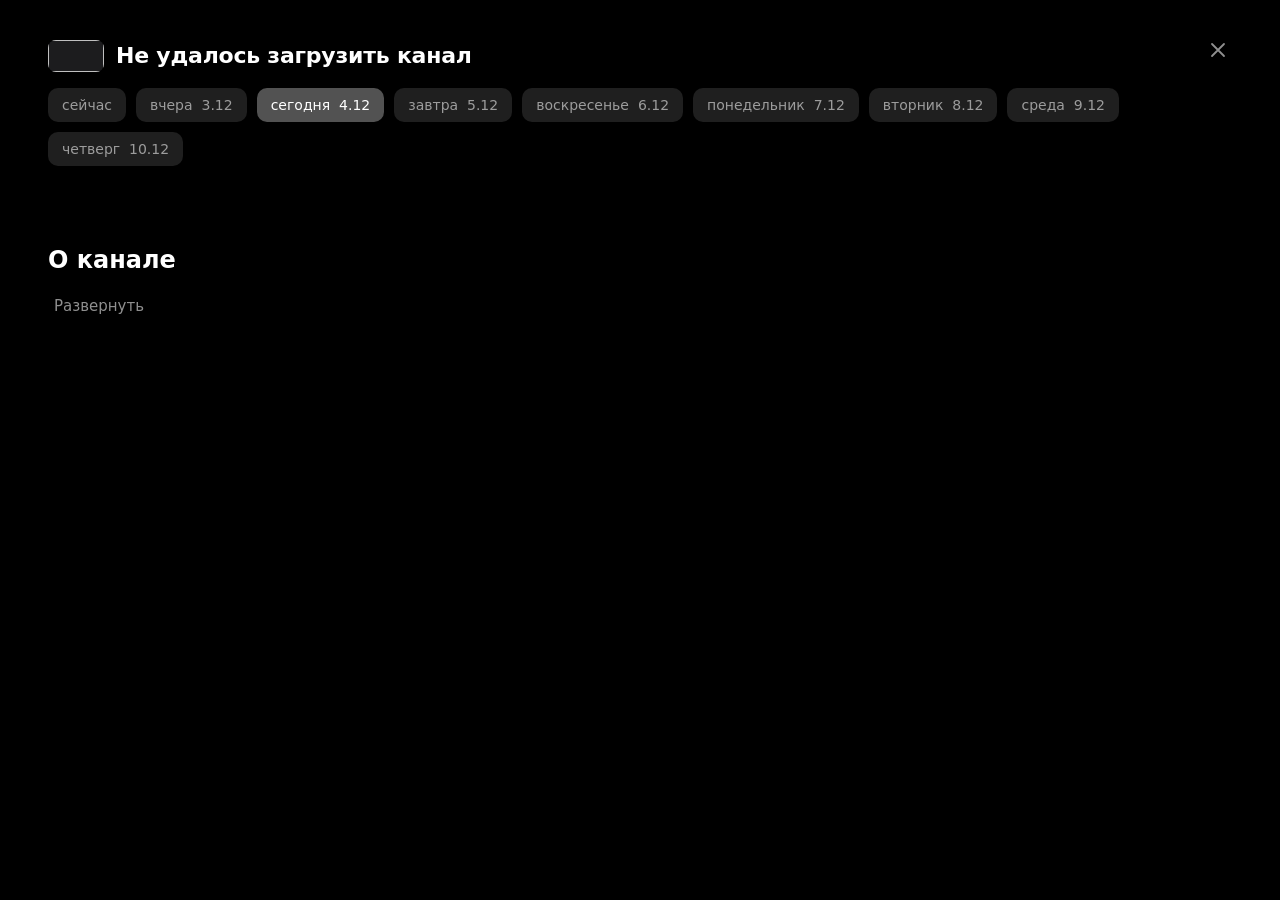
<file: schedule.html>
<!doctype html>
<html lang="ru" data-mode="v3">
<head>
  <meta charset="utf-8" />
  <meta name="viewport" content="width=device-width, initial-scale=1" />
  <title>Иви — Телепрограмма канала</title>
  <link rel="preconnect" href="https://app.paper.design" />
  <link rel="stylesheet" href="styles.css" />
</head>
<body>
  <div class="page sched-page">
    <button class="sched-close" id="schClose" aria-label="Закрыть">
      <svg viewBox="0 0 20 20" width="20" height="20"><path fill="none" stroke="currentColor" stroke-width="1.8" stroke-linecap="round" d="M4 4l12 12M16 4L4 16"/></svg>
    </button>
    <div class="sched-col">
      <div class="sched-sticky">
        <div class="sched-head">
          <img class="sched-ch-logo" id="schLogo" alt="" hidden>
          <h1 class="schedule-title" id="schTitle">Канал</h1>
        </div>
        <div class="day-tabs tz-filters" id="dayTabs"></div>
      </div>
      <div class="full-epg tz-list" id="fullEpg"></div>
      <div class="sched-about">
        <h2 class="tz-about-title">О канале</h2>
        <p class="sched-about-text" id="schDesc"></p>
        <button class="sched-expand" id="schExpand">Развернуть</button>
      </div>
      <section class="fav now-air" id="nowAir"></section>
    </div>
  </div>
  <script type="module" src="schedule.js"></script>
</body>
</html>
</file>
<file: styles.css>
/* Прототип раздела «ТВ-каналы» онлайн-кинотеатра Иви (десктоп).
   Значения цветов, отступов и типографики взяты из дизайна Paper. */

:root {
  --bg: #000000;
  --card: #141414;
  --card-2: #1f1f1f;
  --accent: #f30745;

  --tx: #ffffff;
  --tx-72: #ffffffb8; /* 72% */
  --tx-56: #ffffff8f; /* 56% */
  --tx-48: #ffffff7a; /* 48% */
  --tx-32: #ffffff52; /* 32% */
  --line-16: #ffffff29; /* 16% */
  --line-8: #ffffff14; /* 8% */

  --font: "IVI Sans Base", "IVISansBase-Rg", -apple-system, "Segoe UI", Roboto,
    system-ui, sans-serif;

  --maxw: 1512px;
  --gutter: 48px;
}

* { box-sizing: border-box; }

html { background: var(--bg); }

body {
  margin: 0;
  background: var(--bg);
  color: var(--tx);
  font-family: var(--font);
  -webkit-font-smoothing: antialiased;
  -moz-osx-font-smoothing: grayscale;
  font-synthesis: none;
}

img { display: block; }

button {
  font-family: inherit;
  color: inherit;
  background: none;
  border: none;
  cursor: pointer;
}

a { color: inherit; text-decoration: none; }

.page {
  max-width: var(--maxw);
  margin: 0 auto;
  padding: 0 var(--gutter);
}

/* ---------- Шапка ---------- */
.topbar {
  display: flex;
  align-items: center;
  height: 72px;
  margin-top: 8px;
  border-bottom: 1px solid var(--line-16);
  gap: 32px;
}

.logo img { width: 66px; height: 48px; object-fit: contain; }

.nav {
  display: flex;
  align-items: center;
  gap: 16px;
}
.nav a {
  color: var(--tx-56);
  font-size: 15px;
  line-height: 20px;
  font-weight: 500;
  padding: 10px 0;
  transition: color .15s ease;
}
.nav a:hover { color: var(--tx); }
.nav a.is-current { color: var(--tx); }

.topbar-right {
  margin-left: auto;
  display: flex;
  align-items: center;
  gap: 20px;
}

.btn-cta {
  height: 32px;
  padding: 0 11px;
  background: var(--accent);
  border-radius: 8px;
  color: #fff;
  font-size: 13px;
  font-weight: 500;
  white-space: nowrap;
  transition: filter .15s ease;
}
.btn-cta:hover { filter: brightness(1.08); }

.ic { width: 16px; height: 16px; }

.icon-text {
  display: inline-flex;
  align-items: center;
  gap: 8px;
  color: var(--tx-56);
  font-size: 15px;
  font-weight: 500;
}
.icon-text .ic { opacity: .56; }
.icon-text:hover { color: var(--tx); }

.icon-only { display: inline-flex; padding: 4px; }
.icon-only .ic { opacity: .48; }

.btn-login {
  display: inline-flex;
  align-items: center;
  gap: 6px;
  height: 40px;
  padding: 0 12px 0 4px;
  background: var(--card);
  border-radius: 12px;
  font-size: 13px;
  font-weight: 500;
  color: #fff;
}
.btn-login .avatar {
  width: 32px; height: 32px;
  padding: 8px;
  background: var(--card-2);
  border-radius: 6px;
}

/* ---------- Заголовок + табы ---------- */
.intro { margin-top: 24px; }

.page-title {
  margin: 0;
  font-size: 40px;
  line-height: 44px;
  font-weight: 700;
  letter-spacing: -0.01em;
}

.tabs {
  display: flex;
  gap: 32px;
  margin-top: 24px;
  position: relative;
  border-bottom: 1px solid var(--line-16);
}
.tab {
  position: relative;
  padding: 0 0 12px;
  font-size: 15px;
  line-height: 20px;
  font-weight: 500;
  color: var(--tx-72);
  transition: color .15s ease;
}
.tab:hover { color: var(--tx); }
.tab.is-active { color: var(--tx); }
.tab.is-active::after {
  content: "";
  position: absolute;
  left: 0; right: 0; bottom: -1px;
  height: 4px;
  background: var(--accent);
  border-radius: 2px;
}

/* ---------- Панель ---------- */
.toolbar {
  display: flex;
  align-items: center;
  justify-content: space-between;
  margin-top: 40px;
}
.btn-tomorrow {
  display: inline-flex;
  align-items: center;
  gap: 6px;
  height: 40px;
  padding: 0 15px;
  background: var(--card);
  border-radius: 12px;
  font-size: 15px;
  font-weight: 500;
  color: #fff;
}
.btn-tomorrow:hover { background: #1b1b1b; }

.switch { display: inline-flex; align-items: center; gap: 12px; }
.switch-label { font-size: 16px; color: var(--tx); opacity: .72; }
.toggle {
  width: 32px; height: 20px;
  border-radius: 10px;
  background: #3a3a3a;
  position: relative;
  padding: 0;
  transition: background .18s ease;
}
.toggle.is-on { background: var(--accent); }
.toggle .knob {
  position: absolute;
  top: 2px; left: 2px;
  width: 16px; height: 16px;
  border-radius: 50%;
  background: #fff;
  box-shadow: 0 2px 4px #9e0b32a3;
  transition: transform .18s ease;
}
.toggle.is-on .knob { transform: translateX(12px); }

/* ---------- Секции ---------- */
.section { margin-top: 40px; }
.section-title {
  margin: 0 0 20px;
  font-size: 24px;
  line-height: 28px;
  font-weight: 700;
}
.section-title .chev {
  color: var(--tx-48);
  font-weight: 400;
  margin-left: 2px;
}

/* ---------- Сетка каналов ---------- */
.grid {
  display: grid;
  grid-template-columns: repeat(4, 1fr);
  grid-auto-rows: 1fr; /* все строки одинаковой высоты */
  gap: 24px;
}

.card {
  background: var(--card);
  border-radius: 8px;
  display: flex;
  flex-direction: column;
  overflow: hidden;
  transition: background .16s ease;
}
/* подсвечивается немного вся карточка */
.card:hover { background: #1d1d1f; }

/* тело растягивается, чтобы футер всегда был у нижнего края карточки */
.card-body {
  display: block;
  padding: 12px 12px 8px;
  flex: 1 1 auto;
  color: inherit;
}

.card-head {
  display: flex;
  align-items: center;
  gap: 12px;
  min-height: 48px; /* одинаковая шапка при 1 и 2 строках названия */
}
.card-logo {
  width: 85px;
  height: 48px;
  flex-shrink: 0;
  border-radius: 8px;
  overflow: hidden;
}
.card-logo img { width: 100%; height: 100%; object-fit: cover; }
.card-name {
  font-size: 15px;
  line-height: 20px;
  font-weight: 500;
  color: #fff;
  display: -webkit-box;
  -webkit-line-clamp: 2;
  -webkit-box-orient: vertical;
  overflow: hidden;
}

.poster {
  position: relative;
  margin-top: 12px;
  border-radius: 8px;
  overflow: hidden;
  aspect-ratio: 16 / 9;
  background: #000;
}
.poster img { width: 100%; height: 100%; object-fit: cover; }
/* Макет XG4: карточка без шапки — постер во всю ширину карточки, вплотную сверху/слева/справа
   (отрицательные марджины гасят паддинг .card-body; верхние углы скругляет overflow карточки). */
.card-body > .poster:first-child { margin: -12px -12px 0; border-radius: 0; }
/* Чип «ещё N минут» до конца текущей передачи — тот же компонент, что в фокусе
   постеров ТВ-онлайн; тут в левом нижнем углу и всегда виден (только v1/v2). */
.poster-left { display: none; }
html:is([data-mode="v1"],[data-mode="v2"],[data-mode="v3"]) .poster-left:not([hidden]) {
  display: block;
  position: absolute; right: 8px; top: 8px;
  padding: 4px 8px; border-radius: 7px;
  background: rgba(60, 60, 66, 0.42); color: #fff;
  font-size: 11px; font-weight: 600; line-height: 1.2;
  backdrop-filter: blur(10px) saturate(140%);
  -webkit-backdrop-filter: blur(10px) saturate(140%);
  white-space: nowrap;
}
/* Вариант 3 — чип на постере программы (мета-чип .gm-mins) в правом НИЖНЕМ углу */
html[data-mode="v3"] .poster-left:not([hidden]) {
  top: auto; bottom: 8px; right: 8px;
  padding: 3px 8px; border-radius: 999px; background: rgba(0, 0, 0, 0.6); line-height: 1.2;
  backdrop-filter: none; -webkit-backdrop-filter: none;
}

/* Текущая передача («сейчас») — белым и медиум (только v1/v2) */
html:is([data-mode="v1"],[data-mode="v2"],[data-mode="v3"]) .sched-row.is-now .sched-title,
html:is([data-mode="v1"],[data-mode="v2"],[data-mode="v3"]) .sched-row.is-now .sched-time {
  color: #fff; font-weight: 500;
}
/* Вариант 3 — уже прошедшие передачи сверху приглушены */
html[data-mode="v3"] .sched-row.is-past .sched-time,
html[data-mode="v3"] .sched-row.is-past .sched-title { color: var(--tx-32); }
/* Брендовый овальный чип «есть на Иви» справа от названия (v3) */
.sched-ivi {
  flex-shrink: 0; align-self: center;
  padding: 2px 8px; border-radius: 100px;
  background: #F30745; color: #fff;
  font-size: 11px; line-height: 15px; font-weight: 600; white-space: nowrap;
}
/* Вариант 3 — таймлайн эфира прямо на постере снизу: слева прошедшее (малиновым), справа остаток */
.prog-line { display: none; }
html[data-mode="v3"] .prog-line:not([hidden]) {
  display: block; position: absolute; left: 0; right: 0; bottom: 0; height: 2px;
  background: rgba(255, 255, 255, 0.28); overflow: hidden; z-index: 2;
}
.prog-fill { display: block; height: 100%; background: #F30745; }

/* Поповер-превью передачи при наведении (v3) */
.sched-pop {
  position: fixed; z-index: 120; width: 320px; display: none; flex-direction: column;
  background: #1c1c1e; border-radius: 16px; overflow: hidden; box-shadow: 0 20px 50px #000a;
}
.sched-pop.is-open { display: flex; animation: schedPopIn 0.42s cubic-bezier(0.24, 1.34, 0.38, 1); }
/* Появление карточки — «rise + settle» с лёгким пружинным перелётом */
@keyframes schedPopIn {
  0%   { opacity: 0; transform: translateY(calc(-50% + 12px)) scale(0.96); }
  55%  { opacity: 1; }
  100% { opacity: 1; transform: translateY(-50%) scale(1); }
}
/* Затемнение фона вокруг карточки, пока открыт поповер (без блюра);
   наведённая карточка канала и поповер не затемняются и выделяются. */
.sched-dim {
  position: fixed; inset: 0; z-index: 100; display: none;
  background: rgba(0, 0, 0, 0.55);
}
.sched-dim.is-open { display: block; animation: schedDimIn 0.26s ease; }
@keyframes schedDimIn { from { opacity: 0; } to { opacity: 1; } }
.card.is-raised { position: relative; z-index: 110; box-shadow: 0 16px 48px rgba(0, 0, 0, 0.6); }
.sp-cover { width: 100%; aspect-ratio: 16 / 9; object-fit: cover; background: #000; }
.sp-body { padding: 14px 16px 16px; display: flex; flex-direction: column; gap: 10px; }
.sp-ttl { font-size: 16px; line-height: 20px; font-weight: 600; color: #fff; }
.sp-desc {
  font-size: 13px; line-height: 18px; font-weight: 500; color: var(--tx-72);
  display: -webkit-box; -webkit-line-clamp: 3; -webkit-box-orient: vertical; overflow: hidden;
}
.sp-dur { font-size: 12px; line-height: 16px; font-weight: 500; color: var(--tx-56); }
.sp-btn {
  display: inline-flex; align-items: center; justify-content: center; height: 44px;
  border-radius: 12px; background: #F30745; color: #fff; font-size: 15px; font-weight: 600;
}
.sp-btn:hover { background: #ff1f58; }
/* Серая кнопка «О программе» — для контента без Иви */
.sp-btn-gray { background: rgba(255, 255, 255, 0.1); color: #fff; border: none; cursor: pointer; }
.sp-btn-gray:hover { background: rgba(255, 255, 255, 0.16); }

.sched {
  margin-top: 8px;
  min-height: 120px;
}
.sched-row {
  display: flex;
  flex-wrap: nowrap;
  gap: 8px;
  padding: 5px 4px;
  border-radius: 4px;
  font-size: 15px;
  line-height: 20px;
  transition: background .12s ease;
}
.sched-row:hover { background: #ffffff0a; }
/* Вариант 3 — подложка выделения при наведении: максимально скруглённая и чуть
   шире по бокам (текст остаётся на месте за счёт отрицательных margin). */
html[data-mode="v3"] .sched-row { padding: 7px 14px; border-radius: 999px; margin: 0 -10px; }
/* На главной конкретные передачи не выделяются — все строки одинаковые */
.sched-time {
  flex-shrink: 0;
  width: 48px; /* фиксированная ширина + табличные цифры — названия выравниваются слева */
  font-weight: 500;
  color: var(--tx-56);
  font-variant-numeric: tabular-nums;
}
.sched-title {
  flex: 1 1 auto;
  min-width: 0;
  color: var(--tx-72);
  font-weight: 400;
  white-space: nowrap;
  overflow: hidden;
  text-overflow: ellipsis;
}

/* Кнопка «Вся телепрограмма» — серый овал, аккуратно вписан снизу в карточку */
.card-foot {
  position: relative;
  padding: 4px 16px 16px;
}
.allprog {
  display: flex;
  align-items: center;
  justify-content: center;
  width: 100%;
  height: 36px;
  border-radius: 16px;
  background: rgba(255, 255, 255, 0.08);
  color: var(--tx-72);
  font-size: 13px;
  font-weight: 600;
  transition: background .15s ease, color .15s ease;
}
.allprog:hover { background: rgba(255, 255, 255, 0.14); color: #fff; }
/* Канал, выбранный на плеере (Вариант 1): кнопка заметнее и чуть светлее остальных. */
.allprog.is-selected { background: rgba(255, 255, 255, 0.22); color: #fff; }
.allprog.is-selected:hover { background: rgba(255, 255, 255, 0.28); }

/* ---------- Горизонтальные ряды ---------- */
.rail {
  display: grid;
  grid-auto-flow: column;
  grid-auto-columns: calc((100% - 7 * 24px) / 8);
  gap: 24px;
  overflow-x: auto;
  /* паддинги + отрицательные марджины дают место увеличению при наведении (не обрезается) */
  padding: 10px 12px 14px;
  margin: -10px -12px 0;
  scrollbar-width: none;
}
.rail::-webkit-scrollbar { display: none; }
.rail-wide { grid-auto-columns: calc((100% - 4 * 24px) / 5); }

.show {
  position: relative;
  aspect-ratio: 2 / 3;
  background: #141414;
  border-radius: 10px;
  overflow: hidden;
}
.badge {
  position: absolute;
  top: 8px; left: 8px;
  padding: 3px 8px;
  border-radius: 6px;
  background: #16c06a;
  color: #04120a;
  font-size: 11px;
  font-weight: 700;
}
.age {
  position: absolute;
  bottom: 8px; right: 8px;
  font-size: 11px;
  font-weight: 500;
  color: var(--tx-48);
}
.ivi-mark {
  position: absolute;
  bottom: 8px; left: 8px;
  width: 22px; height: 14px;
  background: var(--accent);
  border-radius: 3px;
}

.collection {
  display: flex;
  flex-direction: column;
  gap: 10px;
}
.collection-art {
  aspect-ratio: 16 / 10;
  border-radius: 12px;
  background:
    radial-gradient(120% 120% at 20% 10%, #2a2a2a 0%, #121212 60%, #0a0a0a 100%);
  border: 1px solid #ffffff0f;
}
.collection-cap {
  font-size: 15px;
  line-height: 20px;
  font-weight: 500;
  color: var(--tx-72);
}

/* ---------- SEO-текст ---------- */
.seo {
  margin-top: 40px;
  padding: 24px 0 40px;
  max-width: 75%;
}
.seo p {
  margin: 0;
  color: var(--tx-72);
  font-size: 15px;
  line-height: 22px;
}

/* ======================================================================
   Страница плеера (player.html)
   ====================================================================== */

/* Хлебные крошки */
.crumbs {
  display: flex;
  align-items: center;
  gap: 8px;
  margin-top: 20px;
  font-size: 15px;
  color: var(--tx-56);
}
.crumbs a { color: var(--tx-56); }
.crumbs a:hover { color: var(--tx); }
.crumbs .dot { width: 2px; height: 2px; border-radius: 50%; background: var(--tx-48); }
.crumbs-cur { color: var(--tx); }

/* Табы категорий */
.ptabs {
  display: flex;
  gap: 32px;
  margin-top: 20px;
  padding-bottom: 12px;
  border-bottom: 1px solid var(--line-16);
  overflow-x: auto;
  scrollbar-width: none;
}
.ptabs::-webkit-scrollbar { display: none; }
.ptab {
  position: relative;
  padding: 0 0 12px;
  margin-bottom: -13px;
  font-size: 15px;
  line-height: 20px;
  font-weight: 500;
  color: var(--tx-56);
  white-space: nowrap;
}
.ptab:hover { color: var(--tx); }
.ptab.is-active { color: var(--tx); }
.ptab.is-active::after {
  content: "";
  position: absolute;
  left: 0; right: 0; bottom: 0;
  height: 4px; border-radius: 2px;
  background: var(--accent);
}

/* ======================================================================
   ВАРИАНТ 1 (data-mode="v1") — отличия от As is
   ====================================================================== */
/* без хлебных крошек */
html:is([data-mode="v1"],[data-mode="v2"],[data-mode="v3"]) .crumbs,
html:is([data-mode="v1"],[data-mode="v2"],[data-mode="v3"]) .crumbs-top { display: none; }

/* без заголовка категории над сеткой (он дублирует выбранный таб) */
html:is([data-mode="v1"],[data-mode="v2"],[data-mode="v3"]) .section-head:has(#gridTitle) { display: none; }

/* категорийные табы — пилюли (как табы дней, но чуть меньше) */
html:is([data-mode="v1"],[data-mode="v2"],[data-mode="v3"]) .tabs,
html:is([data-mode="v1"],[data-mode="v2"],[data-mode="v3"]) .ptabs {
  gap: 8px;
  border-bottom: none;
  padding-bottom: 0;
}
/* Табы скроллятся по горизонтали, если не влезают (без видимого ползунка).
   Выпадающий список дат не обрезается — у него position: fixed. */
html:is([data-mode="v1"],[data-mode="v2"],[data-mode="v3"]) .tabs,
html:is([data-mode="v1"],[data-mode="v2"],[data-mode="v3"]) .ptabs {
  overflow-x: auto;
  scrollbar-width: none; /* Firefox */
}
html:is([data-mode="v1"],[data-mode="v2"],[data-mode="v3"]) .tabs::-webkit-scrollbar,
html:is([data-mode="v1"],[data-mode="v2"],[data-mode="v3"]) .ptabs::-webkit-scrollbar { display: none; }
html:is([data-mode="v1"],[data-mode="v2"],[data-mode="v3"]) .tab,
html:is([data-mode="v1"],[data-mode="v2"],[data-mode="v3"]) .ptab {
  flex: 0 0 auto;
  height: 34px;
  padding: 0 14px;
  margin-bottom: 0;
  display: inline-flex;
  align-items: center;
  border-radius: 10px;
  font-size: 14px;
  line-height: 18px;
  font-weight: 500;
  color: var(--tx-72);
  background: rgba(255, 255, 255, 0.12);
  white-space: nowrap;
  transition: color .15s ease, background .15s ease;
}
html:is([data-mode="v1"],[data-mode="v2"],[data-mode="v3"]) .tab::after,
html:is([data-mode="v1"],[data-mode="v2"],[data-mode="v3"]) .ptab::after { display: none; }
html:is([data-mode="v1"],[data-mode="v2"],[data-mode="v3"]) .tab:hover,
html:is([data-mode="v1"],[data-mode="v2"],[data-mode="v3"]) .ptab:hover { color: #fff; background: rgba(255, 255, 255, 0.2); }
html:is([data-mode="v1"],[data-mode="v2"],[data-mode="v3"]) .tab.is-active,
html:is([data-mode="v1"],[data-mode="v2"],[data-mode="v3"]) .ptab.is-active { color: #fff; background: rgba(255, 255, 255, 0.32); }

/* Вариант 3 — крупные «стеклянные» табы с мини-кластером обложек (макет L58) */
html[data-mode="v3"] .tabs { gap: 8px; align-items: center; }
html[data-mode="v3"] .tab {
  height: 46px; padding: 0 8px 0 16px; border-radius: 16px;
  font-size: 15px; line-height: 19px; font-weight: 500; letter-spacing: -.01em;
  color: var(--tx-56); /* невыбранный — текст с прозрачностью */
  /* невыбранный таб — темнее */
  background: linear-gradient(135deg, #ffffff1f 0%, #ffffff0d 32%, #ffffff0d 68%, #ffffff1f 100%);
  backdrop-filter: blur(14px); -webkit-backdrop-filter: blur(14px);
  overflow: clip;
}
html[data-mode="v3"] .tab:hover { color: #fff; background: linear-gradient(135deg, #ffffff38 0%, #ffffff1a 32%, #ffffff1a 68%, #ffffff38 100%); }
html[data-mode="v3"] .tab.is-active {
  /* выбранный — текст 100% белый, фон светлее (ширина не меняется) */
  color: #fff;
  background: linear-gradient(135deg, #ffffff5c 0%, #ffffff33 32%, #ffffff33 68%, #ffffff5c 100%);
}
/* Мини-кластер обложек: по центру таба по вертикали, 6px от правого края */
html[data-mode="v3"] .tab-thumbs {
  position: relative; width: 62px; height: 30px; margin-left: 8px; flex-shrink: 0;
}
html[data-mode="v3"] .tt-back,
html[data-mode="v3"] .tt-front {
  position: absolute; top: 50%; transform: translateY(-50%); object-fit: cover; display: block;
}
html[data-mode="v3"] .tt-back { width: 46px; height: 26px; right: 14px; border-radius: 5px; filter: brightness(.82); }
html[data-mode="v3"] .tt-front { width: 52px; height: 30px; right: 0; border-radius: 8px; }
html[data-mode="v3"] .tt-stub { background: #141414; /* постоянная заливка, без бликов */ }
/* Дата-таб (первый) в v3 — тех же размеров, что и табы категорий */
html[data-mode="v3"] .tab-date-btn {
  height: 46px; padding: 0 16px; border-radius: 16px; /* как у остальных табов, дефолтный вид */
  font-size: 15px; line-height: 19px; font-weight: 500; color: #fff;
  background: linear-gradient(135deg, #ffffff1f 0%, #ffffff0d 32%, #ffffff0d 68%, #ffffff1f 100%);
  backdrop-filter: blur(14px); -webkit-backdrop-filter: blur(14px);
}
html[data-mode="v3"] .tab-date:hover .tab-date-btn,
html[data-mode="v3"] .tab-date:focus-within .tab-date-btn {
  background: linear-gradient(135deg, #ffffff30 0%, #ffffff17 32%, #ffffff17 68%, #ffffff30 100%);
}

/* Вариант 4 — «живые» эмодзи-табы (макет WBH): стеклянная пилюля + текст + 3D-эмодзи */
html:is([data-variant="v4"],[data-emojitabs]) .tabs { gap: 8px; align-items: center; border-bottom: none; }
html:is([data-variant="v4"],[data-emojitabs]) .tab {
  display: inline-flex; align-items: center; gap: 7px;
  height: 38px; padding: 0 10px 0 14px; border-radius: 999px;
  font-size: 14px; line-height: 18px; font-weight: 500; letter-spacing: -0.01em;
  color: #fff;
  background: linear-gradient(167deg, #ffffff38 -32%, #ffffff1a 20%, #ffffff1a 80%, #ffffff38 132%);
  backdrop-filter: blur(7px); -webkit-backdrop-filter: blur(7px);
  overflow: visible;
}
html:is([data-variant="v4"],[data-emojitabs]) .tab:hover {
  background: linear-gradient(167deg, #ffffff52 -32%, #ffffff2b 20%, #ffffff2b 80%, #ffffff52 132%);
}
html:is([data-variant="v4"],[data-emojitabs]) .tab.is-active {
  background: linear-gradient(167deg, #ffffff66 -32%, #ffffff3d 20%, #ffffff3d 80%, #ffffff66 132%);
}
html:is([data-variant="v4"],[data-emojitabs]) .tab.is-active::after { display: none; } /* без подчёркивания — вид пилюли */
html:is([data-variant="v4"],[data-emojitabs]) .tab-emoji { display: inline-flex; align-items: center; justify-content: center; width: 22px; height: 22px; flex-shrink: 0; }
html:is([data-variant="v4"],[data-emojitabs]) .tab-emoji img { width: 22px; height: 22px; object-fit: contain; display: block; }
/* Таб выбора дня — в том же стиле стеклянной пилюли, по высоте как табы категорий */
html:is([data-variant="v4"],[data-emojitabs]) .tab-date-btn {
  height: 38px; padding: 0 16px; font-size: 14px; border-radius: 999px;
  background: linear-gradient(167deg, #ffffff38 -32%, #ffffff1a 20%, #ffffff1a 80%, #ffffff38 132%);
  backdrop-filter: blur(7px); -webkit-backdrop-filter: blur(7px);
}
/* Градиент-растворение по краям, когда табы можно скроллить (оверлеи на .tabs-bar,
   не маска на #tabs — иначе обрезался бы выпадающий список дат) */
.tabs-fade { position: absolute; top: 0; bottom: 0; width: 36px; z-index: 3; pointer-events: none; opacity: 0; transition: opacity .15s ease; }
.tabs-fade.l { left: 0; background: linear-gradient(90deg, var(--bg, #000) 20%, transparent); }
.tabs-fade.r { right: 0; background: linear-gradient(270deg, var(--bg, #000) 20%, transparent); }
.tabs-fade.is-on { opacity: 1; }

/* === Вариант 2: тот же макет, что Вариант 3, но простые табы + иконки секций (макет TPX) === */
html[data-variant="v2"] .tabs { gap: 8px; align-items: center; }
html[data-variant="v2"] .tab {
  height: 34px; padding: 0 14px; border-radius: 10px;
  font-size: 14px; line-height: 18px; font-weight: 500; letter-spacing: 0; color: var(--tx-72);
  background: rgba(255, 255, 255, 0.12); backdrop-filter: none; -webkit-backdrop-filter: none;
}
html[data-variant="v2"] .tab:hover { color: #fff; background: rgba(255, 255, 255, 0.2); }
html[data-variant="v2"] .tab.is-active { color: #fff; background: rgba(255, 255, 255, 0.32); }
html[data-variant="v2"] .tab-thumbs { display: none; }
html[data-variant="v2"] .tab-date-btn {
  height: 34px; padding: 0 12px; border-radius: 10px; font-size: 14px;
  background: rgba(255, 255, 255, 0.12); backdrop-filter: none; -webkit-backdrop-filter: none;
}
html[data-variant="v2"] .tab-date:hover .tab-date-btn,
html[data-variant="v2"] .tab-date:focus-within .tab-date-btn { background: rgba(255, 255, 255, 0.2); }

/* ---- Переключатель секций в шапке: «ТВ онлайн · Программа передач» (v1/v2) ---- */
.section-switch { display: none; }
html:is([data-mode="v1"],[data-mode="v2"],[data-mode="v3"]) .page-title { display: none; }
html:is([data-mode="v1"],[data-mode="v2"],[data-mode="v3"]) .section-switch {
  display: flex; align-items: center; gap: 36px;
}
/* По макету XQL: иконка 32px + текст 36/44 medium; активный — белый, неактивный — 0.3 */
.sw-item {
  display: inline-flex; align-items: center; gap: 8px;
  font-size: 36px; line-height: 44px; font-weight: 500; letter-spacing: -0.016em;
  color: #fff; opacity: 0.3; transition: opacity .15s ease;
}
.sw-item:hover { opacity: 0.6; }
.sw-item.is-active { opacity: 1; }
.sw-ic { display: inline-flex; align-items: center; justify-content: center; width: 32px; height: 32px; flex-shrink: 0; }
.sw-ic svg { width: 30px; height: auto; display: block; }

/* Блоки каналов/передач: отступы между карточками 8px, скругления 16px */
html:is([data-mode="v1"],[data-mode="v2"],[data-mode="v3"]) .grid { gap: 8px; }
html:is([data-mode="v1"],[data-mode="v2"],[data-mode="v3"]) .card { border-radius: 16px; }
/* Больше воздуха от шапки до переключателя секций */
html:is([data-mode="v1"],[data-mode="v2"],[data-mode="v3"]) .intro { margin-top: 30px; }
/* Воздух между заголовками «ТВ онлайн / Программа передач» и табами */
html:is([data-mode="v1"],[data-mode="v2"],[data-mode="v3"]) .tabs { margin-top: 28px; }
/* Расстояние от табов до первого контента — такое же, как верхние отступы шапки */
html:is([data-mode="v1"],[data-mode="v2"],[data-mode="v3"]) #v1Body > :first-child { margin-top: 32px; }
html:is([data-mode="v1"],[data-mode="v2"],[data-mode="v3"]) .page:not(.home) .section:has(#channelGrid) { margin-top: 12px; }
/* ТВ онлайн — чуть меньше расстояние между блоками ленты */
html:is([data-mode="v1"],[data-mode="v2"],[data-mode="v3"]) #v1Body > .gal { margin-top: 32px; }
html:is([data-mode="v1"],[data-mode="v2"],[data-mode="v3"]) #v1Body > .live-block,
html:is([data-mode="v1"],[data-mode="v2"],[data-mode="v3"]) #v1Body > .topshows { margin-top: 40px; }
html:is([data-mode="v1"],[data-mode="v2"],[data-mode="v3"]) #v1Body > :first-child { margin-top: 32px; }

/* Кнопка «Телепрограмма» (каталог) и панель дня (телепрограмма) убраны в v1/v2 —
   навигация через переключатель секций, дата — в дропдауне первого таба */
html:is([data-mode="v1"],[data-mode="v2"],[data-mode="v3"]) .toolbar { display: none; }

/* ---- Первый таб-дропдаун даты «Сегодня» (иконка слева + текст + каретка) ---- */
.tab-date { position: relative; display: none; }
html:is([data-mode="v1"],[data-mode="v2"],[data-mode="v3"]) .tab-date { display: inline-flex; flex: 0 0 auto; outline: none; }
.tab-date-btn {
  display: inline-flex; align-items: center; gap: 8px;
  height: 34px; padding: 0 12px; border-radius: 10px;
  color: #fff; background: rgba(255, 255, 255, 0.12);
  font-size: 14px; font-weight: 600; white-space: nowrap; cursor: pointer;
  transition: background .15s ease;
}
.tab-date:hover .tab-date-btn, .tab-date:focus-within .tab-date-btn { background: rgba(255, 255, 255, 0.2); }
.tab-date-btn svg { flex-shrink: 0; color: var(--tx-72); }
/* фиксированная ширина под самую длинную подпись («Воскресенье»), чтобы таб
   не менял размер при выборе даты */
.tab-date-label { min-width: 108px; text-align: left; }
.tab-date-caret { font-size: 10px; color: var(--tx-56); margin-left: auto; padding-left: 4px; }
.tab-date-menu {
  position: fixed; z-index: 70; /* координаты top/left ставит JS по наведению */
  display: none; flex-direction: column; gap: 2px;
  min-width: 200px; padding: 6px;
  background: var(--card-2); border-radius: 14px;
  box-shadow: 0 20px 48px #000c, 0 0 0 1px #ffffff14;
}
.tab-date:hover .tab-date-menu, .tab-date:focus-within .tab-date-menu { display: flex; }
/* Невидимый «мостик» над меню, перекрывающий зазор до кнопки — чтобы при переходе
   курсора к списку он не исчезал и был сразу активен для нажатий. */
.tab-date-menu::before { content: ""; position: absolute; left: 0; right: 0; top: -10px; height: 12px; }
.td-item {
  display: flex; align-items: center; justify-content: space-between; gap: 16px;
  padding: 9px 12px; border-radius: 9px;
  color: #fff; font-size: 14px; font-weight: 500; cursor: pointer;
  background: transparent; transition: background .15s ease;
}
.td-item:hover { background: #ffffff14; }
.td-item.is-active { background: #ffffff26; }
.td-item .td-num { color: var(--tx-56); font-variant-numeric: tabular-nums; }

/* Вариант 2 — табы категорий закреплены сверху при скролле.
   Фон-полосу несёт обёртка .tabs-bar (у #tabs overflow-x:auto, который обрезал бы
   её), поэтому градиент не обрезается по бокам и доходит до краёв экрана. */
.tabs-bar { position: relative; }
html:is([data-mode="v2"],[data-mode="v3"]) .tabs-bar {
  position: sticky; top: 16px; z-index: 60;
  padding: 4px 0 16px;
}
/* фон-полоса на всю ширину экрана: плотная под табами, затем ПЛАВНО и высоко
   растворяется (заходит ниже полосы, чтобы переход был мягким, не резким) */
html:is([data-mode="v2"],[data-mode="v3"]) .tabs-bar::before {
  /* top: -16px — фон закрывает и отступ над залипшими табами */
  content: ""; position: absolute; top: -16px; bottom: -64px; left: 50%;
  width: 100vw; transform: translateX(-50%);
  background: linear-gradient(180deg, var(--bg) 0, var(--bg) 40%, transparent 100%);
  z-index: -1; pointer-events: none;
  opacity: 0; transition: opacity .2s ease;
}
/* показываем градиент только когда табы залипли у верха экрана */
html:is([data-mode="v2"],[data-mode="v3"]) .tabs-bar.is-stuck::before { opacity: 1; }
/* Вариант 2 — иконка-таб «Телепрограмма» первой в ряду табов */
.tab-tv { display: none; }
html:is([data-mode="v2"],[data-mode="v3"]) .tab-tv {
  display: inline-flex; align-items: center; justify-content: center;
  flex: 0 0 auto; height: 34px; width: 42px; border-radius: 10px;
  color: var(--tx-72); background: rgba(255, 255, 255, 0.12);
  transition: color .15s ease, background .15s ease;
}
html:is([data-mode="v2"],[data-mode="v3"]) .tab-tv:hover { color: #fff; background: rgba(255, 255, 255, 0.2); }
html:is([data-mode="v2"],[data-mode="v3"]) .tab-tv.is-active { color: #fff; background: rgba(255, 255, 255, 0.32); }


/* Вариант 2 — без стрелки «вглубь подборки» в заголовках (переходов нет) */
html:is([data-mode="v2"],[data-mode="v3"]) .gal-head .chev { display: none; }
/* Вариант 2 — увеличенный отступ снизу (в 2 раза) после всей ленты */
html:is([data-mode="v2"],[data-mode="v3"]) #v1Body { padding-bottom: 88px; }

/* Переключатель каналов (чипсы) */
.chips {
  display: flex;
  gap: 12px;
  margin-top: 20px;
  overflow-x: auto;
  padding-bottom: 4px;
  scrollbar-width: none;
}
.chips::-webkit-scrollbar { display: none; }
.chip {
  flex-shrink: 0;
  width: 232px;
  height: 48px;
  display: flex;
  align-items: center;
  gap: 8px;
  padding: 4px 12px 4px 4px;
  border-radius: 12px;
  background: #ffffff14;
  transition: background .15s ease;
}
.chip:hover { background: #ffffff24; }
.chip.is-active { background: #ffffff33; }
.chip-logo {
  flex-shrink: 0;
  width: 64px;
  align-self: stretch;
  border-radius: 10px;
  overflow: hidden;
}
.chip-logo img { width: 100%; height: 100%; object-fit: cover; }
.chip-body {
  flex: 1;
  min-width: 0;
  display: flex;
  flex-direction: column;
  gap: 8px;
  justify-content: center;
}
.chip-prog {
  font-size: 13px;
  line-height: 16px;
  color: #d9d7e0;
  white-space: nowrap;
  overflow: hidden;
  text-overflow: ellipsis;
}
.chip-bar {
  position: relative;
  height: 2px;
  border-radius: 1px;
  background: #ffffff3d;
}
.chip-bar-fill {
  position: absolute;
  inset: 0 50% 0 0;
  border-radius: 1px;
  background: #fff;
}

/* Плеер + программа */
.watch {
  display: grid;
  grid-template-columns: minmax(0, 1fr) 448px;
  gap: 24px;
  margin-top: 20px;
  align-items: start;
}
/* Встроенный плеер ТВ онлайн (Вариант 2, макет 10W9) — плеер + список каналов. */
.v4b-player { margin-bottom: 28px; }
/* Плеер компактнее — размер задаём высотой, пропорции трансляции 16:9 сохраняем;
   список каналов занимает оставшуюся ширину. Первый экран помещается целиком. */
/* Плеер вписывается в один экран по высоте (снизу чуть выглядывает контент), сохраняя
   16:9. Ширину ограничиваем значением, выведенным из высоты вьюпорта: что меньше —
   доступная ширина (узкий экран) или высота экрана (широкий монитор), то и ограничивает.
   Правая колонка с программой — фикс-ширины; лишнее место уходит правее неё. */
.v4b-player .watch { display: flex; gap: 24px; align-items: stretch; margin-top: 10px; }
/* Пропорции как в макете 1440: колонка программы — 24.6% ширины контента (на 1440 это
   ровно 340px), плеер заполняет остаток (16:9). Доля сохраняется на любой ширине, так
   что вёрстка адаптивная. Мягкий кап по высоте срабатывает только на экстремально
   широких/низких экранах, на обычных 16:9 не влияет. */
.v4b-player .watch .player {
  aspect-ratio: 16 / 9; flex: 1 1 auto; min-width: 0;
  max-width: max(520px, calc((100vh - 120px) * 16 / 9));
}
.v4b-player .pv-side { position: relative; flex: 0 0 40%; min-width: 300px; }
/* Список и EPG занимают всю высоту; нижние строки угасают под плавающим тоглом. */
.pv-list, .pv-epg {
  position: absolute; inset: 0; overflow-y: auto; scrollbar-width: none; padding-bottom: 72px;
  -webkit-mask-image: linear-gradient(to bottom, #000 calc(100% - 84px), transparent 100%);
  mask-image: linear-gradient(to bottom, #000 calc(100% - 84px), transparent 100%);
}
.pv-list { display: flex; flex-direction: column; gap: 4px; }
.pv-list::-webkit-scrollbar, .pv-epg::-webkit-scrollbar { display: none; }
.pv-epg[hidden], .pv-list[hidden] { display: none; }
/* Плавающий тогл «Каналы / Телепрограмма» — стеклянная пилюля внизу блока (как «Вся
   телепрограмма»), со скользящим белым индикатором. */
.pv-switch {
  position: absolute; left: 50%; bottom: 10px; transform: translateX(-50%); z-index: 2;
  display: flex; padding: 4px; border-radius: 999px;
  /* подложка по цвету как неактивный таб категорий + лёгкий блюр */
  background: linear-gradient(167deg, #ffffff38 -32%, #ffffff1a 20%, #ffffff1a 80%, #ffffff38 132%);
  -webkit-backdrop-filter: blur(6px); backdrop-filter: blur(6px);
}
.pv-seg { position: relative; z-index: 1; height: 38px; padding: 0 18px; border-radius: 999px; font-size: 14px; font-weight: 600; color: rgba(255, 255, 255, 0.66); white-space: nowrap; transition: color .2s ease; }
.pv-seg.is-active { color: #fff; }
.pv-seg-ind {
  position: absolute; z-index: 0; top: 4px; bottom: 4px; left: 4px; width: 0; border-radius: 999px;
  background: rgba(255, 255, 255, 0.18);
  transition: left .28s cubic-bezier(.4, 0, .2, 1), width .28s cubic-bezier(.4, 0, .2, 1);
}
.pv-ch { display: flex; align-items: center; gap: 11px; padding: 7px 14px 7px 7px; border-radius: 18px; transition: background .15s ease; }
.pv-ch:hover { background: rgba(255, 255, 255, 0.08); }
.pv-ch.is-active { background: rgba(255, 255, 255, 0.16); }
.pv-ch-logo { flex-shrink: 0; width: 107px; height: 67px; border-radius: 14px; overflow: hidden; background: #1c1c1e; }
.pv-ch-logo img { width: 100%; height: 100%; object-fit: cover; }
.pv-ch-text { min-width: 0; display: flex; flex-direction: column; gap: 2px; }
.pv-ch-name { font-size: 13px; line-height: 16px; color: var(--tx-56); }
.pv-ch-prog { font-size: 15px; line-height: 19px; font-weight: 700; color: #fff; overflow: hidden; text-overflow: ellipsis; white-space: nowrap; }
.pv-ch-genre { font-size: 13px; line-height: 16px; color: var(--tx-56); }

/* Варианты 2 и 3: равные и небольшие зазоры между шапкой · заголовком · табами · плеером (16px). */
html:is([data-copy="v4b"],[data-copy="v4c"],[data-copy="v4d"],[data-copy="v4e"],[data-copy="v4f"]) .intro { margin-top: 16px; margin-bottom: 0; }
html:is([data-copy="v4b"],[data-copy="v4c"],[data-copy="v4d"],[data-copy="v4e"],[data-copy="v4f"]) #tabs { margin-top: 0; }
/* padding-top даёт отступ над табами и в залипшем состоянии (не только в потоке). */
html:is([data-copy="v4b"],[data-copy="v4c"],[data-copy="v4d"],[data-copy="v4e"],[data-copy="v4f"]) .tabs-bar { padding: 16px 0 16px; }
html:is([data-copy="v4b"],[data-copy="v4c"],[data-copy="v4d"],[data-copy="v4e"],[data-copy="v4f"]) #v1Body > .v4b-player { margin-top: 0; }
html:is([data-copy="v4b"],[data-copy="v4c"],[data-copy="v4d"],[data-copy="v4e"],[data-copy="v4f"]) .v4b-player .watch { margin-top: 0; }

/* Градиенты + стрелки по краям ленты каналов при скролле. */
/* Вариант 2 (v4f): без страницы «все каналы». Прячем сетку, галерею, тулбар, SEO —
   показываем только ленту каналов + фрейм программы выбранного канала. */
html[data-copy="v4f"] .section,
html[data-copy="v4f"] .toolbar,
html[data-copy="v4f"] .seo { display: none; }
html:not([data-copy="v4f"]) .v4f-strip-wrap { display: none; }
/* Лента каналов и фрейм — по левому краю, на одной линии с верхними табами (без отступа). */
.v4f-strip-wrap { margin: 0; }
/* Лента каналов залипает под категориями при скролле (top выставляет JS по высоте табов).
   2-й уровень табов показываем только при скролле вверх — вниз он прячется за категориями. */
.v4f-rail { position: sticky; top: 86px; z-index: 55; background: var(--bg); transition: transform .26s ease, opacity .26s ease; }
/* Единый общий фон липких табов — без градиентного затемнения между уровнями.
   Залипают вплотную к верху (top:0) и с минимальным отступом над пилюлями. */
html[data-copy="v4f"] .tabs-bar { background: var(--bg); top: 8px; padding-top: 6px; margin-top: 20px; }
/* Плавный градиент-растворение под липкими табами (и под лентой каналов) — чтобы
   контент уходил под них мягко, а не обрезался резкой линией. */
html[data-copy="v4f"] .v4f-rail::after {
  content: ""; position: absolute; left: 50%; top: 100%; width: 100vw; transform: translateX(-50%);
  height: 28px; background: linear-gradient(180deg, var(--bg), transparent); pointer-events: none; z-index: -1;
  opacity: 0; transition: opacity .2s ease;
}
/* Подножка-градиент — только когда табы залипли при скролле вниз (не в исходном положении). */
html[data-copy="v4f"]:has(.tabs-bar.is-stuck) .v4f-rail::after { opacity: 1; }
/* Наведение на верхние табы (категории) в залипшем состоянии показывает ленту каналов;
   уводим курсор — она снова прячется. */
/* Сплошной фон за табами и в 8px-зазоре над ними — чтобы сверху не проглядывал контент. */
html[data-copy="v4f"] .tabs-bar::before {
  content: ""; position: absolute; left: 50%; top: -8px; bottom: 0; width: 100vw; transform: translateX(-50%);
  background: var(--bg); z-index: -1; display: block; opacity: 1;
}
/* Стрелки прокрутки ленты каналов — заметно меньше. */
.v4f-rail .v4d-strip-arrow svg { width: 7px; height: 18px; }
.v4f-rail .v4d-strip-fade { width: 64px; }
.v4f-rail .v4f-strip { padding: 4px 0 12px; }
.v4f-epg { margin-top: 4px; }
.v4f-frame { width: 100%; min-height: 70vh; border: 0; display: block; background: var(--bg); }
/* PiP в Варианте 2 — в правом нижнем углу (не перекрывает левую программу). */
html[data-copy="v4f"] .v4b-pip { left: auto; right: 24px; }
/* Встроенная программа канала (schedule.html) в Варианте 2: без табов дней и имени
   канала сверху; все блоки выровнены по левому краю (без центрирования). */
html.is-v4f .sched-sticky { display: none; }
html.is-v4f .sched-col { max-width: none; margin: 0; padding: 0; }
html.is-v4f .sched-page { padding-top: 8px; }

.v4d-strip-wrap { position: relative; }
.v4d-strip-fade {
  position: absolute; top: 0; height: 48px; width: 96px; z-index: 5;
  display: flex; align-items: center; pointer-events: none; transition: opacity .2s ease;
}
.v4d-strip-fade.r { right: 0; justify-content: flex-end; background: linear-gradient(90deg, transparent, var(--bg) 82%); }
.v4d-strip-fade.l { left: 0; justify-content: flex-start; background: linear-gradient(270deg, transparent, var(--bg) 82%); }
.v4d-strip-fade.is-hidden { opacity: 0; }
.v4d-strip-arrow { pointer-events: auto; display: inline-flex; color: #fff; line-height: 0; cursor: pointer; opacity: .9; transition: transform .15s ease; }
.v4d-strip-fade.r .v4d-strip-arrow { margin-right: 8px; }
.v4d-strip-fade.l .v4d-strip-arrow { margin-left: 8px; }
.v4d-strip-arrow svg { display: block; }
.v4d-strip-arrow.is-left { transform: scaleX(-1); }
.v4d-strip-arrow:hover { transform: scale(1.12); opacity: 1; }
.v4d-strip-arrow.is-left:hover { transform: scaleX(-1) scale(1.12); }

/* Вариант 3 — горизонтальная лента каналов над плеером (макет 12QU). */
/* Ближе к фильтрам категорий — гасим общий отступ первого ребёнка #v1Body (32px). */
/* Отступ до ленты каналов = отступу от ленты до плеера (16px у ленты снизу). */
html:is([data-copy="v4d"],[data-copy="v4e"],[data-copy="v4f"]) #v1Body > .v4d-strip-wrap { margin-top: 0; }
/* Табы категорий — без зазора между собой (0 вместо 8px). */
html:is([data-copy="v4d"],[data-copy="v4e"],[data-copy="v4f"]):not([data-emojitabs]) .tabs { gap: 2px; }
/* «Покупки» — купленные спортивные трансляции (дата крупно + название). */
.buys-row { display: grid; grid-auto-flow: column; grid-auto-columns: min(300px, calc((100% - 4 * 8px) / 5)); gap: 8px; overflow-x: auto; scrollbar-width: none; padding-bottom: 4px; }
.buys-row::-webkit-scrollbar { display: none; }
.buy-card { display: block; min-width: 0; }
.buy-thumb { position: relative; aspect-ratio: 16 / 9; border-radius: 14px; overflow: hidden; background: #1c1c1e; }
.buy-thumb img { width: 100%; height: 100%; object-fit: cover; }
.buy-badge { position: absolute; left: 10px; top: 10px; padding: 3px 9px; border-radius: 999px; font-size: 11px; font-weight: 600; color: #fff; background: rgba(0, 0, 0, 0.55); -webkit-backdrop-filter: blur(6px); backdrop-filter: blur(6px); }
.buy-date { margin-top: 10px; font-size: 19px; line-height: 23px; font-weight: 700; color: #fff; }
.buy-title { margin-top: 3px; font-size: 13px; line-height: 17px; color: rgba(255, 255, 255, 0.6); overflow: hidden; text-overflow: ellipsis; display: -webkit-box; -webkit-line-clamp: 2; -webkit-box-orient: vertical; }
/* Заголовки подборок — меньше шрифт и меньше отступ до постеров. */
html:is([data-copy="v3"],[data-copy="v4c"],[data-copy="v4d"],[data-copy="v4e"],[data-copy="v4f"]) .gal-head { font-size: 20px; line-height: 24px; margin-bottom: 10px; }
.v4d-strip { display: flex; gap: 8px; overflow-x: auto; scrollbar-width: none; padding: 0 0 16px; }
.v4d-strip::-webkit-scrollbar { display: none; }
.v4d-chip {
  /* Фиксированная длина (= поповеру с метой, 234px); min-width:0 — чтобы длинное
     название программы не растягивало чип (а обрезалось по ellipsis). */
  flex: 0 0 234px; min-width: 0; display: flex; align-items: center; gap: 8px; height: 48px;
  padding: 4px 12px 4px 4px; border-radius: 16px; background: #ffffff14;
  text-align: left; transition: background .15s ease;
}
.v4d-chip:hover { background: #ffffff1f; }
.v4d-chip.is-active { background: #ffffff33; }
.v4d-chip-logo { flex: 0 0 64px; width: 64px; height: 40px; border-radius: 12px; overflow: hidden; background: #1c1c1e; }
.v4d-chip-logo img { width: 100%; height: 100%; object-fit: cover; }
.v4d-chip-text { min-width: 0; flex: 1 1 auto; display: flex; flex-direction: column; gap: 8px; }
.v4d-chip-name { font-size: 13px; line-height: 16px; color: #ffffffe0; overflow: hidden; text-overflow: ellipsis; white-space: nowrap; }
.v4d-chip-bar { position: relative; height: 2px; border-radius: 1px; background: rgba(255, 255, 255, 0.24); }
.v4d-chip-bar i { position: absolute; left: 0; top: 0; height: 2px; border-radius: 1px; background: #fff; }
/* Сердечко «в избранное»: показываем только у уже залайканных каналов, а также при
   наведении на чип (чтобы можно было лайкнуть). Дефолт — контур, солид — малиновое. */
.v4d-chip-fav { flex-shrink: 0; width: 24px; height: 24px; display: inline-flex; align-items: center; justify-content: center; color: rgba(255, 255, 255, 0.55); cursor: pointer; opacity: 0; transition: color .15s ease, transform .12s ease, opacity .15s ease; }
.v4d-chip:hover .v4d-chip-fav, .v4d-chip-fav.is-fav { opacity: 1; }
.v4d-chip-fav svg { display: block; }
.v4d-chip-fav svg path { fill: none; stroke: currentColor; stroke-width: 1.8; stroke-linejoin: round; }
.v4d-chip-fav:hover { color: #fff; }
.v4d-chip-fav:active { transform: scale(.85); }
.v4d-chip-fav.is-fav { color: var(--accent); }
.v4d-chip-fav.is-fav svg path { fill: currentColor; stroke: none; }

/* Поповер при наведении на канал в ленте (макет 13BX): постер + 3 строки программы. */
.v4d-pop {
  position: fixed; z-index: 400; width: 234px; box-sizing: border-box;
  display: flex; flex-direction: column; gap: 12px;
  padding: 4px 4px 12px; border-radius: 20px; background: #303030;
  box-shadow: 0 8px 24px rgba(0, 0, 0, 0.45);
  opacity: 0; transform: translateY(-4px); pointer-events: none;
  transition: opacity .15s ease, transform .15s ease;
}
.v4d-pop.is-on { opacity: 1; transform: none; pointer-events: auto; }
.v4d-pop-poster { position: relative; height: 127px; border-radius: 16px; overflow: hidden; background: #1c1c1e; }
.v4d-pop-poster img { width: 100%; height: 100%; object-fit: cover; }
/* Видео эфира проявляется поверх постера через ~2 секунды наведения. */
.v4d-pop-vid { position: absolute; inset: 0; width: 100%; height: 100%; object-fit: cover; opacity: 0; transition: opacity .3s ease; pointer-events: none; }
.v4d-pop-vid.is-on { opacity: 1; }
.v4d-pop-list { display: flex; flex-direction: column; gap: 8px; padding: 0 8px 0 4px; }
.v4d-pop-row { display: flex; gap: 4px; font-size: 13px; line-height: 16px; color: rgba(255, 255, 255, 0.72); }
.v4d-pop-row.is-now { color: #fff; }
.v4d-pop-time { flex: 0 0 52px; position: relative; padding-left: 16px; }
.v4d-pop-row.is-now .v4d-pop-time::before {
  content: ""; position: absolute; left: 0; top: 4px; width: 8px; height: 8px; border-radius: 50%;
  background: #F30745; box-shadow: 0 0 0 3px rgba(243, 7, 69, 0.16);
}
.v4d-pop-title { flex: 1 1 auto; min-width: 0; overflow: hidden; text-overflow: ellipsis; white-space: nowrap; }

/* Вариант 3 (макет 12AX) — 1:1 с макетом: без «ТВ онлайн/Программа передач»,
   без тоггла «Каналы/Программа канала» в плеере, фильтры — стеклянные пилюли. */
html:is([data-copy="v4d"],[data-copy="v4e"],[data-copy="v4f"]) .intro { display: none; }
html[data-v3prog] .intro { display: block; } /* Вариант 3: табы «ТВ онлайн / Программа передач» остаются */
html:is([data-copy="v4d"],[data-copy="v4e"],[data-copy="v4f"]) .pv-switch { display: none; }
/* Без нижней кнопки — программе не нужен большой отступ снизу под тоггл. */
html:is([data-copy="v4d"],[data-copy="v4e"],[data-copy="v4f"]) .pv-epg { padding-bottom: 12px; }
/* Правая колонка: только программа канала + «Вся телепрограмма» снизу. */
html:is([data-copy="v4d"],[data-copy="v4e"],[data-copy="v4f"]) .pv-allprog {
  position: absolute; left: 50%; bottom: 10px; transform: translateX(-50%); z-index: 2;
  display: inline-flex; align-items: center; height: 40px; padding: 0 20px; border-radius: 999px;
  font-size: 15px; font-weight: 600; color: #fff; white-space: nowrap;
  background: rgba(255, 255, 255, 0.12);
  -webkit-backdrop-filter: blur(6px); backdrop-filter: blur(6px);
  transition: background .15s ease;
}
html:is([data-copy="v4d"],[data-copy="v4e"],[data-copy="v4f"]) .pv-allprog:hover { background: rgba(255, 255, 255, 0.2); }
/* Фильтры категорий — текст в стеклянной пилюле, активная залита (как на макете). */
html:is([data-copy="v4d"],[data-copy="v4e"],[data-copy="v4f"]):not([data-emojitabs]) .tab-emoji { display: none; }
/* Текст — medium; у всех одинаковые (увеличенные) боковые отступы, чтобы активная
   пилюля не меняла размер на клике. Белый 100% — только у активной, у остальных — с прозрачностью. */
html:is([data-copy="v4d"],[data-copy="v4e"],[data-copy="v4f"]):not([data-emojitabs]) .tab {
  gap: 0; height: 36px; padding: 0 20px; font-size: 15px; line-height: 20px; font-weight: 500; letter-spacing: -0.01em;
  color: rgba(255, 255, 255, 0.72);
  background: transparent; backdrop-filter: none; -webkit-backdrop-filter: none;
}
html:is([data-copy="v4d"],[data-copy="v4e"],[data-copy="v4f"]):not([data-emojitabs]) .tab:hover { color: #fff; background: rgba(255, 255, 255, 0.08); }
html:is([data-copy="v4d"],[data-copy="v4e"],[data-copy="v4f"]):not([data-emojitabs]) .tab.is-active {
  color: #fff;
  background: linear-gradient(176deg, #ffffff26 -18%, #ffffff1a 9%, #ffffff1a 91%, #ffffff26 118%);
  backdrop-filter: blur(3.5px); -webkit-backdrop-filter: blur(3.5px);
}
/* Меньше расстояние между подборками каналов под плеером. */
html:is([data-copy="v4d"],[data-copy="v4e"],[data-copy="v4f"]) #v4bFeed > .gal,
html:is([data-copy="v4d"],[data-copy="v4e"],[data-copy="v4f"]) #v4bFeed > .topshows { margin-top: 20px; }
html[data-copy="v4b"] #v4bFeed > .gal:first-child { margin-top: 30px; }

/* PiP: плеер уходит в левый нижний угол при «Программе передач». */
.v4b-player.is-pip .pv-side { display: none; }
.v4b-player.is-pip .watch { display: block; margin-top: 0; }
.v4b-player.is-pip .watch .player {
  position: fixed; left: 24px; bottom: 24px; z-index: 300;
  width: 320px; height: 180px; aspect-ratio: 16 / 9; border-radius: 16px;
  box-shadow: 0 16px 48px rgba(0, 0, 0, 0.6);
}

/* Плавающий PiP на странице «Программа передач» (Вариант 2) — не исчезает. */
.v4b-pip {
  position: fixed; left: 24px; bottom: 24px; z-index: 300;
  width: 320px; height: 180px; border-radius: 16px; overflow: hidden;
  background: #000; cursor: pointer;
  /* более заметная тень снизу, чтобы окошко выделялось на фоне */
  box-shadow: 0 28px 60px -8px rgba(0, 0, 0, 0.85), 0 10px 24px rgba(0, 0, 0, 0.6);
}
.v4b-pip-bg { position: absolute; inset: 0; width: 100%; height: 100%; object-fit: cover; }
.v4b-pip-vid { position: absolute; inset: 0; width: 100%; height: 100%; object-fit: cover; }
.v4b-pip-grad { position: absolute; inset: 0; background: linear-gradient(0deg, rgba(0,0,0,.72) 0%, transparent 42%); pointer-events: none; }
.v4b-pip-title { position: absolute; left: 14px; right: 44px; bottom: 12px; color: #fff; font-size: 14px; font-weight: 600; line-height: 18px; overflow: hidden; text-overflow: ellipsis; white-space: nowrap; }
.v4b-pip-expand { position: absolute; top: 10px; right: 10px; width: 30px; height: 30px; display: flex; align-items: center; justify-content: center; border-radius: 50%; background: rgba(0,0,0,.5); backdrop-filter: blur(6px); }
.v4b-pip:hover .v4b-pip-expand { background: rgba(0,0,0,.72); }

/* Вариант 3 — карточка канала на Программе передач (макет 1295): лого + название. */
.card-chan { display: flex; align-items: center; gap: 10px; margin: 12px 0 4px; }
.card-chan-logo { flex-shrink: 0; width: 52px; height: 32px; border-radius: 8px; overflow: hidden; background: var(--card); }
.card-chan-logo img { width: 100%; height: 100%; object-fit: cover; }
.card-chan-name { font-size: 16px; line-height: 20px; font-weight: 700; color: #fff; }
/* Видео-превью при наведении на постер (Программа передач) — над картинкой, под подписями. */
.poster .pg-hover-video { position: absolute; inset: 0; width: 100%; height: 100%; object-fit: cover; z-index: 1; opacity: 0; transition: opacity .3s ease; pointer-events: none; }
.poster .pg-hover-video.is-on { opacity: 1; }
/* Подписи на большом постере (Вариант 3): название слева снизу (как в PiP) — ТОЛЬКО при
   наведении; чипс «ещё N мин» справа снизу — всегда. */
.v4c-pgrad { position: absolute; left: 0; right: 0; bottom: 0; height: 58%; z-index: 2; pointer-events: none;
  background: linear-gradient(0deg, rgba(0,0,0,.82) 0%, rgba(0,0,0,.35) 42%, transparent 100%);
  opacity: 0; transition: opacity .25s ease; }
.v4c-pt { position: absolute; left: 14px; right: 96px; bottom: 12px; z-index: 2; color: #fff; font-size: 14px; font-weight: 600; line-height: 18px; overflow: hidden; text-overflow: ellipsis; white-space: nowrap;
  opacity: 0; transition: opacity .25s ease; }
.poster:hover .v4c-pgrad, .poster:hover .v4c-pt { opacity: 1; }
/* По просьбе — при наведении на постер не показываем подпись/пояснение над ним. */
.v4c-pt, .v4c-pgrad { display: none; }

/* Лайк канала на постере (главная + программа передач): в правом верхнем углу, виден
   при наведении на карточку (и всегда у залайканных), с тенью, чтобы не сливался с фоном. */
.poster-like {
  position: absolute; top: 6px; right: 6px; z-index: 4;
  width: 28px; height: 28px; display: inline-flex; align-items: center; justify-content: center;
  color: #fff; cursor: pointer; opacity: 0;
  transition: opacity .15s ease, transform .12s ease;
  filter: drop-shadow(0 1px 3px rgba(0, 0, 0, 0.55)) drop-shadow(0 3px 9px rgba(0, 0, 0, 0.45));
}
.poster-like svg { width: 20px; height: 20px; display: block; }
.poster-like svg path { fill: none; stroke: currentColor; stroke-width: 1.9; stroke-linejoin: round; }
.poster-like:hover { transform: scale(1.12); }
.poster-like:active { transform: scale(.9); }
.poster-like.is-fav { color: var(--accent); opacity: 1; }
.poster-like.is-fav svg path { fill: currentColor; stroke: none; }
.v4c-cell:hover .poster-like, .card:hover .poster-like { opacity: 1; }
/* Платный канал — рубль вместо сердечка: виден всегда, в тёмной «таблетке». */
.poster-paid { opacity: 1; cursor: default; background: rgba(0, 0, 0, 0.5); border-radius: 50%; -webkit-backdrop-filter: blur(4px); backdrop-filter: blur(4px); }
.poster-paid svg { width: 16px; height: 16px; }
.poster-paid svg path { fill: currentColor; stroke: none; }
.poster-paid:hover { transform: none; }

/* Тултип «Лайк канала» (по макету 1HFN): тёмная пилюля + стрелка вниз, над иконкой. */
.like-tip {
  position: fixed; z-index: 600; transform: translate(-50%, calc(-100% - 8px));
  pointer-events: none; opacity: 0; transition: opacity .12s ease;
}
.like-tip.is-on { opacity: 1; }
.like-tip-box {
  position: relative; display: block; background: #191919; color: #fff;
  font-size: 13px; line-height: 16px; padding: 6px 8px; border-radius: 6px; white-space: nowrap;
  filter: drop-shadow(0 12px 18px rgba(8, 6, 14, 0.5));
}
.like-tip-box::after {
  content: ""; position: absolute; top: 100%; left: 50%; transform: translateX(-50%);
  border: 6px solid transparent; border-bottom: 0; border-top-color: #191919;
}

/* Пульсирующая точка эфира слева от времени у текущей передачи в программе плеера. */
.v4c-pm { position: absolute; right: 12px; bottom: 11px; z-index: 2; padding: 3px 9px; border-radius: 999px; background: rgba(0,0,0,.62); color: #fff; font-size: 12px; line-height: 15px; font-weight: 600; white-space: nowrap; }
/* PiP меньше на небольших экранах; на больших — как сейчас (320×180). */
@media (max-width: 1280px) { .v4b-pip { width: 248px; height: 140px; } }

.player {
  position: relative;
  aspect-ratio: 16 / 9;
  border-radius: 12px;
  overflow: hidden;
  background: #000;
}
.player-bg { width: 100%; height: 100%; object-fit: cover; }
/* Заглушка платного спорта (макет Player 1JES) — поверх плеера. */
.sport-paywall { position: absolute; inset: 0; z-index: 20; }
.sport-paywall[hidden] { display: none; }
.sport-pw-bg { position: absolute; inset: 0; width: 100%; height: 100%; object-fit: cover; }
.sport-pw-grad { position: absolute; inset: 0; background: linear-gradient(90deg, rgba(0,0,0,.78) 0%, rgba(0,0,0,.45) 42%, transparent 70%); }
.sport-pw-body { position: absolute; left: clamp(20px, 4%, 48px); right: 48px; bottom: clamp(20px, 7%, 56px); }
.sport-pw-title { margin: 0 0 12px; color: #fff; font-weight: 700; font-size: clamp(20px, 2.4vw, 34px); line-height: 1.12; max-width: 15em; }
.sport-pw-sub { margin: 0 0 20px; color: rgba(255,255,255,.72); font-size: clamp(13px, 1.1vw, 16px); line-height: 1.4; max-width: 34em; }
.sport-pw-btns { display: flex; gap: 12px; flex-wrap: wrap; }
.sport-pw-btn { display: inline-flex; align-items: center; height: 48px; padding: 0 22px; border-radius: 12px; font-size: 15px; font-weight: 600; cursor: pointer; }
.sport-pw-btn.is-primary { background: var(--accent); color: #fff; } /* как .btn-cta в шапке */
.sport-pw-btn.is-primary:hover { filter: brightness(1.08); }
.sport-pw-btn.is-ghost { background: rgba(255,255,255,.14); color: #fff; backdrop-filter: blur(6px); }
.player::before {
  content: "";
  position: absolute; inset: 0;
  background:
    linear-gradient(180deg, #00000052 0%, #0000 22%),
    linear-gradient(0deg, #000000e0 0%, #0000 28%);
  pointer-events: none;
}
.player-top {
  position: absolute;
  top: 16px; left: 24px;
  display: flex; flex-direction: column; gap: 4px;
}
.player-title { font-size: 15px; font-weight: 700; line-height: 20px; }
.player-sub { font-size: 13px; line-height: 16px; opacity: .72; }

.player-controls {
  position: absolute;
  left: 14px; right: 14px; bottom: 8px;
  display: flex;
  flex-direction: column;
}
.pc-row { display: flex; align-items: center; gap: 4px; order: 3; }
.pc-seek {
  order: 2;
  position: relative;
  height: 4px;
  margin: 0 0 14px;
  border-radius: 2px;
  background: #ffffff3d;
}
.pc-seek-buf { position: absolute; inset: 0 52% 0 0; border-radius: 2px; background: #ffffff3d; }
.pc-seek-fill { position: absolute; inset: 0 50% 0 0; border-radius: 2px; background: #fff; }
.pc-btn {
  width: 40px; height: 40px;
  display: inline-flex; align-items: center; justify-content: center;
  flex-shrink: 0;
}
.pc-sm svg { opacity: .72; }
.pc-sm:hover svg { opacity: 1; }
.pc-vol { display: inline-flex; align-items: center; gap: 6px; opacity: .72; padding: 0 6px; }
.pc-vol-track { width: 48px; height: 4px; border-radius: 2px; background: #ffffff52; position: relative; }
.pc-vol-fill { position: absolute; inset: 0 50% 0 0; border-radius: 2px; background: #fff; }
.pc-time { font-size: 13px; margin-left: 4px; }
.pc-right {
  order: 1;
  position: absolute;
  right: 0; bottom: 0;
  display: flex; align-items: center; gap: 10px;
}

/* Программа передач (EPG) */
.epg {
  position: relative;
  display: flex;
  flex-direction: column;
  background: #000;
}
.epg-scroll {
  flex: 1;
  overflow-y: auto;
  padding-right: 8px;
  padding-bottom: 76px; /* место под плавающую кнопку */
  scrollbar-width: thin;
  scrollbar-color: #ffffff29 transparent;
  /* нижние строки плавно угасают под кнопкой */
  -webkit-mask-image: linear-gradient(to bottom, #000 calc(100% - 96px), transparent 100%);
  mask-image: linear-gradient(to bottom, #000 calc(100% - 96px), transparent 100%);
}
.epg-row {
  position: relative;
  display: flex;
  align-items: center;
  gap: 16px;
  padding: 10px 4px;
  font-size: 15px;
  line-height: 20px;
  border-radius: 6px;
}
.epg-row:hover { background: #ffffff0a; }
.epg-time { flex-shrink: 0; min-width: 44px; color: var(--tx-56); }
.epg-title {
  flex: 1; min-width: 0;
  color: var(--tx-72);
  white-space: nowrap; overflow: hidden; text-overflow: ellipsis;
}
.epg-row.is-now .epg-time,
.epg-row.is-now .epg-title { color: #fff; }
.epg-row.is-now .epg-time { color: var(--accent); }
.epg-underline {
  position: absolute;
  left: 60px; right: 4px; bottom: 4px;
  height: 2px; border-radius: 1px;
  background: linear-gradient(90deg, var(--accent) 50%, #ffffff29 50%);
}
.epg-live {
  flex-shrink: 0;
  padding: 3px 7px;
  border-radius: 6px;
  background: var(--accent);
  color: #fff;
  font-size: 12px;
  font-weight: 500;
}
.epg-live.is-buy { background: #3E8E0B; }
/* Liquid Glass — плавающая стеклянная пилюля */
/* Крупная плавающая кнопка «Вся телепрограмма» в плеере — по макету 9OX-0:
   светлая полупрозрачная пилюля с blur. */
.epg-all {
  position: absolute;
  left: 50%;
  bottom: 14px;
  transform: translateX(-50%);
  height: 48px;
  padding: 0 26px;
  display: inline-flex;
  align-items: center;
  justify-content: center;
  white-space: nowrap;
  border-radius: 999px;
  font-size: 15px;
  font-weight: 500;
  color: #d9d7e0;
  background: rgba(255, 255, 255, 0.12);
  -webkit-backdrop-filter: blur(6px);
  backdrop-filter: blur(6px);
  box-shadow: 0 8px 24px rgba(0, 0, 0, 0.35);
  transition: background .18s ease, color .18s ease;
}
.epg-all:hover { color: #fff; background: rgba(255, 255, 255, 0.18); }

/* Информация о канале */
.chmeta { margin-top: 32px; max-width: 540px; }
.chmeta-about { margin-top: 40px; }
.chmeta-head { display: flex; align-items: center; gap: 12px; }
.chmeta-logo {
  width: 64px; height: 40px;
  border-radius: 12px;
  overflow: hidden;
  flex-shrink: 0;
  background: #141414;
}
.chmeta-logo img { width: 100%; height: 100%; object-fit: cover; }
.chmeta-name { font-size: 15px; font-weight: 500; line-height: 20px; }
.chmeta-live { font-size: 13px; line-height: 16px; color: #a5a1b2; }
.chmeta-prog { margin: 24px 0 8px; font-size: 18px; font-weight: 700; line-height: 22px; }
.chmeta-desc { margin: 0; font-size: 15px; line-height: 22px; color: var(--tx-72); }

/* Ряд постеров (реальные данные Иви) */
.rail-posters {
  grid-auto-columns: calc((100% - 6 * 24px) / 7);
}
.poster-card {
  display: flex;
  flex-direction: column;
  gap: 8px;
}
.poster-img {
  aspect-ratio: 2 / 3;
  border-radius: 10px;
  overflow: hidden;
  background: #141414;
  display: block;
  transition: transform .25s ease;
}
.poster-img img {
  width: 100%; height: 100%;
  object-fit: cover;
}
/* Увеличиваем всю рамку постера целиком, а не картинку внутри */
.poster-card:hover .poster-img { transform: scale(1.04); }
.poster-name {
  font-size: 15px;
  line-height: 18px;
  color: #fff;
  white-space: nowrap; overflow: hidden; text-overflow: ellipsis;
}
.poster-access { font-size: 13px; line-height: 16px; color: var(--tx-56); }
.poster-card.is-loading .poster-img {
  background: linear-gradient(100deg, #141414 30%, #1f1f1f 50%, #141414 70%);
  background-size: 200% 100%;
  animation: shimmer 1.2s infinite;
}
@keyframes shimmer { from { background-position: 200% 0; } to { background-position: -200% 0; } }
.reco-error { color: var(--tx-56); font-size: 14px; padding: 12px 0; }

/* Двойная галерея 1-в-1 с галереей шоу на ТВ-онлайн: 2 этажа 16:9, без подписей.
   Вертикальные/боковые паддинги + отрицательные марджины дают место увеличению. */
.rail-hgal {
  display: grid;
  grid-template-rows: repeat(2, 1fr);
  grid-auto-flow: column;
  grid-auto-columns: calc((100% - 4 * 8px) / 5);
  gap: 8px;
  overflow-x: auto;
  scrollbar-width: none;
  padding: 10px 12px 14px;
  margin: -10px -12px 0;
}
.rail-hgal::-webkit-scrollbar { display: none; }
.hp-card { position: relative; display: block; }
.hp-img {
  aspect-ratio: 16 / 9; border-radius: 16px; overflow: hidden; background: #141414; display: block;
  transition: transform .2s ease;
}
.hp-img img { width: 100%; height: 100%; object-fit: cover; }
.hp-card:hover { z-index: 30; }
.hp-card:hover .hp-img { transform: scale(1.09); } /* рамка увеличивается целиком, не обрезается */
.hp-card.is-loading .hp-img {
  background: linear-gradient(100deg, #141414 30%, #1f1f1f 50%, #141414 70%);
  background-size: 200% 100%;
  animation: shimmer 1.2s infinite;
}

/* Футер */
.pfooter {
  display: grid;
  grid-template-columns: 1fr 1fr 1.4fr auto;
  gap: 32px;
  margin-top: 56px;
  padding: 40px 0 56px;
  border-top: 1px solid var(--line-16);
}
.pfooter-col { display: flex; flex-direction: column; gap: 8px; }
.pfooter-col a { font-size: 14px; color: var(--tx-72); }
.pfooter-col a:hover { color: #fff; }
.pf-phone { font-size: 18px; font-weight: 700; }
.pf-note { font-size: 13px; color: var(--tx-48); margin-bottom: 8px; }
.pf-h { font-size: 15px; font-weight: 700; margin-bottom: 4px; }
.pfooter-promo {
  align-self: center;
  max-width: 220px;
  font-size: 14px;
  line-height: 20px;
  color: var(--tx-72);
}

/* ======================================================================
   Реальные данные: статусы загрузки + подпись «вживую»
   ====================================================================== */
.section-head {
  display: flex;
  align-items: baseline;
  gap: 16px;
  margin-bottom: 20px;
  flex-wrap: wrap;
}
.section-head .section-title { margin: 0; }
.live-note {
  display: inline-flex;
  align-items: center;
  gap: 7px;
  font-size: 13px;
  color: var(--tx-48);
}
.live-dot {
  width: 7px; height: 7px;
  border-radius: 50%;
  background: var(--accent);
  box-shadow: 0 0 0 0 rgba(243, 7, 69, 0.6);
  animation: livePulse 2s infinite;
}
@keyframes livePulse {
  0% { box-shadow: 0 0 0 0 rgba(243, 7, 69, 0.55); }
  70% { box-shadow: 0 0 0 6px rgba(243, 7, 69, 0); }
  100% { box-shadow: 0 0 0 0 rgba(243, 7, 69, 0); }
}
.grid-empty, .reco-error {
  grid-column: 1 / -1;
  color: var(--tx-56);
  font-size: 14px;
  padding: 24px 0;
}
.sched-title.muted { color: var(--tx-32); }

/* ======================================================================
   Liquid Glass — панель выбора режима прототипа
   ====================================================================== */
/* Слой режимов лежит ПОЗАДИ основного экрана; при свайпе вверх
   основной экран (app-shell) отъезжает вниз, скругляет углы и уменьшается,
   открывая этот слой (чуть светлее чёрного) с четырьмя табами. */
.mode-layer {
  position: fixed;
  inset: 0;
  z-index: 0;
  background: #1a1a1d; /* чуть светлее — подложка режимов */
  opacity: 0;
  pointer-events: none;
  transition: opacity .3s ease;
}
html[data-shell-open] .mode-layer { opacity: 1; pointer-events: auto; }
/* Композиция настроек: слева — тоггл устройства, справа — режимы прототипа.
   Все сегменты одинакового размера. */
.mode-layer-inner {
  margin: 0 auto;
  padding: 34px 48px 0;
  display: flex;
  align-items: center;
  justify-content: space-between;
  gap: 16px;
  flex-wrap: wrap;
  opacity: 0;
  transition: opacity .3s ease;
}
html[data-shell-open] .mode-layer-inner { opacity: 1; }
.seg-group {
  display: inline-flex;
  gap: 4px;
  padding: 4px;
  border-radius: 999px;
  background: rgba(255, 255, 255, 0.07);
}
.seg {
  padding: 9px 20px;
  border: none;
  border-radius: 999px;
  font-size: 15px;
  font-weight: 500;
  color: var(--tx-56);
  white-space: nowrap;
  transition: background .15s ease, color .15s ease;
}
.seg:hover { color: #fff; }
.device-seg.is-active,
.nav-seg.is-active,
.mode-tab.is-active { background: #fff; color: #111; }
.mode-tab.is-disabled,
.device-seg.is-disabled { opacity: .35; pointer-events: none; cursor: default; }

/* Основной экран как лист поверх слоя режимов.
   При открытии просто съезжает вниз на всю ширину — без уменьшения. */
.app-shell {
  position: relative;
  z-index: 1;
  background: var(--bg);
  min-height: 100vh;
  /* will-change: transform убран — он создавал containing block и ломал
     position: sticky у табов категорий (анимация шторки остаётся плавной). */
  transition: transform .6s cubic-bezier(.32, .72, 0, 1),
              border-radius .6s cubic-bezier(.32, .72, 0, 1),
              box-shadow .6s ease;
}
html[data-shell-open] .app-shell {
  transform: translateY(120px);
  border-radius: 24px 24px 0 0;
  box-shadow: 0 -16px 60px rgba(0, 0, 0, 0.55);
  cursor: pointer;
}

@media (max-width: 760px) {
  html[data-shell-open] .app-shell { transform: translateY(170px); }
}

/* ======================================================================
   Хлебные крошки на главной
   ====================================================================== */
.crumbs-top { margin-top: 20px; }
.crumbs-top .crumbs-strong { color: #fff; }
.crumbs-top .crumbs-strong:hover { color: #fff; }
.crumbs-top .crumbs-muted { color: var(--tx-56); }

/* ======================================================================
   Поповер канала при наведении (страница плеера)
   ====================================================================== */
.chip-pop {
  position: fixed;
  width: 300px;
  padding: 8px;
  border-radius: 16px;
  background: #1b1b1d;
  border: 1px solid rgba(255, 255, 255, 0.08);
  box-shadow: 0 18px 46px rgba(0, 0, 0, 0.6);
  z-index: 45;
  opacity: 0;
  transform: translateY(-6px);
  pointer-events: none;
  transition: opacity .16s ease, transform .16s ease;
}
.chip-pop.is-visible { opacity: 1; transform: translateY(0); }
.pop-thumb {
  aspect-ratio: 16 / 9;
  border-radius: 10px;
  overflow: hidden;
  background: #000;
  margin-bottom: 6px;
}
.pop-thumb img { width: 100%; height: 100%; object-fit: cover; }
.pop-list { padding: 2px; }
.pop-row {
  display: flex;
  align-items: center;
  gap: 10px;
  padding: 7px 6px;
  border-radius: 8px;
  font-size: 14px;
  line-height: 18px;
}
.pop-dot {
  width: 6px; height: 6px;
  border-radius: 50%;
  background: transparent;
  flex-shrink: 0;
}
.pop-row.is-now .pop-dot { background: var(--accent); }
.pop-time { min-width: 42px; flex-shrink: 0; color: var(--tx-56); }
.pop-title {
  flex: 1; min-width: 0;
  color: var(--tx-72);
  white-space: nowrap; overflow: hidden; text-overflow: ellipsis;
}
.pop-row.is-now .pop-time, .pop-row.is-now .pop-title { color: #fff; }
.pop-empty { padding: 16px; color: var(--tx-56); font-size: 13px; text-align: center; }

/* ======================================================================
   Экран полной телепрограммы канала (schedule.html)
   ====================================================================== */
.sched-page { position: relative; padding-top: 40px; padding-bottom: 96px; }
.sched-col { max-width: 1216px; margin: 0 auto; }
.sched-close {
  position: fixed;
  top: 28px; right: 40px;
  width: 44px; height: 44px; z-index: 20;
  display: inline-flex; align-items: center; justify-content: center;
  color: var(--tx-56);
  transition: color .15s ease;
}
.sched-close:hover { color: #fff; }
/* Шапка: маленький постер канала + название */
.sched-head {
  display: flex; align-items: center; gap: 12px;
  margin: 0 0 16px; padding-right: 64px; /* чтобы не уходило под крестик */
}
.sched-ch-logo {
  flex-shrink: 0; width: 56px; height: 32px; border-radius: 8px;
  object-fit: cover; background: #1c1c1e;
}
.schedule-title {
  margin: 0;
  font-size: 22px;
  line-height: 26px;
  font-weight: 700;
  letter-spacing: -0.01em;
}
/* Залипающая шапка экрана телепрограммы: название канала + табы дней.
   Градиент проходит через всю шторку: сверху плотный фон, снизу — в прозрачность. */
.sched-sticky {
  position: sticky;
  top: 0;
  z-index: 5;
  background: linear-gradient(180deg, var(--bg) 0%, var(--bg) calc(100% - 44px), transparent 100%);
  padding-top: 24px;
  margin-top: -24px;
}
.day-tabs {
  display: flex;
  gap: 12px;
  flex-wrap: wrap;
  padding-bottom: 20px;
  margin-bottom: 8px;
}
.day-tab {
  height: 34px;
  padding: 0 14px;
  border-radius: 10px;
  display: inline-flex;
  align-items: center;
  font-size: 14px;
  font-weight: 500;
  line-height: 18px;
  color: var(--tx-56); /* невыбранный — текст с прозрачностью */
  background: rgba(255, 255, 255, 0.12);
  transition: background .15s ease, color .15s ease;
}
.day-tab:hover { color: #fff; background: rgba(255, 255, 255, 0.2); }
.day-tab.is-active { background: rgba(255, 255, 255, 0.32); color: #fff; }
.now-air { margin-top: 48px; }

.full-epg { max-width: 620px; }
.fe-row {
  position: relative;
  display: flex;
  align-items: center;
  gap: 16px;
  padding: 10px 0 10px 20px;
  font-size: 16px;
  line-height: 20px;
}
.fe-dot {
  position: absolute;
  left: 0; top: 50%;
  transform: translateY(-50%);
  width: 7px; height: 7px;
  border-radius: 50%;
  background: transparent;
}
.fe-row.is-now .fe-dot { background: var(--accent); }
.fe-time { min-width: 52px; flex-shrink: 0; color: var(--tx-56); }
.fe-title {
  flex: 1; min-width: 0;
  color: var(--tx-72);
  white-space: nowrap; overflow: hidden; text-overflow: ellipsis;
}
.fe-row.is-now .fe-time, .fe-row.is-now .fe-title { color: #fff; }
.fe-underline {
  position: absolute;
  left: 72px; right: 0; bottom: 2px;
  max-width: 440px;
  height: 2px;
  border-radius: 1px;
  background: linear-gradient(90deg, var(--accent) 55%, #ffffff29 55%);
}

/* --- Экран «Вся телепрограмма» по макету UCL: время + постер + мета + «Смотреть на Иви» --- */
.tz-filters { gap: 10px; }
.tz-list { max-width: none; display: flex; flex-direction: column; gap: 24px; }
/* Все постеры (включая «сейчас в эфире») на одной линии: единая ширина колонки времени. */
.fe-card { display: flex; align-items: flex-start; gap: 16px; }
.fe-timecol { flex-shrink: 0; width: 74px; min-width: 74px; display: flex; flex-direction: column; gap: 6px; padding-top: 2px; }
.fe-onair { white-space: nowrap; }
.fe-card .fe-time {
  padding: 0; font-size: 22px; line-height: 26px; font-weight: 700; color: #fff; /* время эфира — всегда белое */
  font-variant-numeric: tabular-nums;
}
.fe-onair { display: inline-flex; align-items: center; gap: 5px; font-size: 13px; font-weight: 600; color: #F10745; }
.fe-onair .oa-ic { flex-shrink: 0; }
/* Уже прошедшие передачи (выше текущей) — приглушены целиком (постер + время + мета) */
.fe-card.is-past { opacity: 0.45; }
.fe-poster {
  position: relative; flex-shrink: 0; width: 210px; aspect-ratio: 16 / 9;
  border-radius: 14px; overflow: hidden; background: #1c1c1e;
}
.fe-poster img { width: 100%; height: 100%; object-fit: cover; }
/* Текущий эфир (макет ZGQ) — постер крупнее остальных, кнопка «В эфир» под описанием. */
.fe-card.is-now .fe-poster { width: 325px; border-radius: 22px; }
.fe-info .fe-watch { margin: 24px 0 0; align-self: flex-start; }
.fe-progline { position: absolute; left: 0; right: 0; bottom: 0; height: 3px; background: rgba(255, 255, 255, 0.28); }
.fe-progfill { display: block; height: 100%; background: #F30745; }
.fe-mins {
  position: absolute; right: 8px; bottom: 8px; padding: 3px 8px; border-radius: 999px;
  background: rgba(0, 0, 0, 0.6); color: #fff; font-size: 11px; font-weight: 600; white-space: nowrap;
}
.fe-info { flex: 1 1 auto; min-width: 0; padding-top: 2px; }
.fe-ttl { font-size: 22px; line-height: 26px; font-weight: 600; color: #fff; }
.fe-genre { margin-top: 4px; font-size: 13px; font-weight: 600; color: var(--tx-56); }
.fe-genre.is-blue { color: #3B82F6; }
.fe-desc {
  margin-top: 8px; color: var(--tx-56); font-size: 15px; line-height: 20px; max-width: 680px;
  display: -webkit-box; -webkit-line-clamp: 3; -webkit-box-orient: vertical; overflow: hidden;
}
.fe-watch {
  display: inline-flex; align-items: center; justify-content: center;
  flex-shrink: 0; align-self: center; margin-left: auto;
  height: 40px; padding: 0 22px; border-radius: 99px;
  background: #F30745; color: #fff; font-size: 14px; font-weight: 600; white-space: nowrap;
}
.fe-watch:hover { background: #ff1f58; }
.tz-about-title { font-size: 24px; font-weight: 700; margin: 0 0 12px; }

/* Блок «Все выпуски шоу» (макет V8K, шоу «Мама в 16») */
/* Блок выровнен по левому краю постеров (ширина таймкода 96px + gap 24px).
   Отрицательный верхний отступ компенсирует gap списка (24px) → 16px до обложки шоу. */
.fe-series { margin: 16px 0 32px 111px; }
.fe-series-wrap { position: relative; }
.fe-series-title { margin: 0 0 12px; font-size: 18px; line-height: 22px; font-weight: 700; color: #fff; }
.fe-series-row { position: relative; display: flex; gap: 8px; overflow-x: auto; scrollbar-width: none; padding-block: 10px; margin-block: -10px; }
.fe-series-row::-webkit-scrollbar { display: none; }
/* Стрелки прокрутки серий влево/вправо — без подложки, только иконка */
.fe-ser-arrow {
  position: absolute; top: 59px; transform: translateY(-50%); z-index: 3;
  width: 22px; height: 30px;
  display: inline-flex; align-items: center; justify-content: center;
  color: #fff; cursor: pointer;
  filter: drop-shadow(0 2px 6px rgba(0, 0, 0, 0.7));
  transition: opacity .15s ease;
}
.fe-ser-arrow svg { width: 7px; height: auto; }
.fe-ser-left { left: -6px; }
.fe-ser-left svg { transform: rotate(180deg); }
.fe-ser-right { right: -6px; }
.fe-ser-arrow.is-hidden { opacity: 0; pointer-events: none; }
/* Градиенты-затемнения по краям ленты серий (видны, когда есть куда скроллить) */
.fe-ser-fade {
  position: absolute; top: 0; bottom: 0; width: 56px; z-index: 2;
  pointer-events: none; opacity: 0; transition: opacity .15s ease;
}
.fe-ser-fade.l { left: 0; background: linear-gradient(90deg, var(--bg) 12%, transparent); }
.fe-ser-fade.r { right: 0; background: linear-gradient(270deg, var(--bg) 12%, transparent); }
.fe-ser-fade.is-on { opacity: 1; }
.ep-card { flex: 0 0 210px; min-width: 210px; }
.ep-poster { position: relative; aspect-ratio: 210 / 118; border-radius: 16px; overflow: hidden; background: #1c1c1e; transition: transform .18s ease; }
.ep-poster img { width: 100%; height: 100%; object-fit: cover; }
.ep-card:hover .ep-poster { transform: scale(1.04); }
.ep-date {
  position: absolute; right: 8px; bottom: 6px; padding: 2px 6px; border-radius: 18px;
  background: rgba(0, 0, 0, 0.48); color: #fff; font-size: 10px; line-height: 12px; font-weight: 700; white-space: nowrap;
}
.ep-ttl { display: flex; align-items: center; gap: 4px; margin-top: 8px; }
.ep-num {
  font-size: 15px; line-height: 20px; font-weight: 500; color: rgba(255, 255, 255, 0.88);
  white-space: nowrap; overflow: hidden; text-overflow: ellipsis;
}
.ep-lock { flex-shrink: 0; color: rgba(255, 255, 255, 0.48); }
.ep-sub { margin-top: 2px; font-size: 13px; line-height: 16px; color: var(--tx-56); }
.ep-new { color: #00BF4C; font-weight: 500; }

.sched-about { max-width: 980px; margin-top: 52px; }
.sched-about-text {
  margin: 0;
  color: var(--tx-72);
  font-size: 15px;
  line-height: 22px;
  display: -webkit-box;
  -webkit-line-clamp: 3;
  -webkit-box-orient: vertical;
  overflow: hidden;
}
.sched-about-text.is-expanded { -webkit-line-clamp: unset; overflow: visible; }
.sched-expand {
  margin-top: 10px;
  color: var(--tx-56);
  font-size: 15px;
  font-weight: 500;
}
.sched-expand:hover { color: #fff; }


/* ======================================================================
   Режим «Мобайл» — рамка iPhone 15 Pro Max + мобильная вёрстка главной
   ====================================================================== */
.m-cta, .m-tabbar { display: none; }

html[data-device="mobile"] body { background: #000; }
/* внешний скролл блокируем только на страницах с телефоном */
html[data-device="mobile"] body:has(.page.phone) { overflow: hidden; height: 100vh; }
/* В мобайле внешняя страница не скроллится — виден только телефон,
   прокручивается лишь его содержимое (.phone-scroll). */
html[data-device="mobile"] .app-shell.shell-phone {
  height: 100vh;
  min-height: 0;
  background: radial-gradient(120% 80% at 50% 0%, #1a1a1d 0%, #060607 70%);
  display: flex;
  justify-content: center;
  align-items: flex-start;
  padding-top: 20px;
  overflow: hidden;
}
/* .phone-scroll прозрачен на десктопе и становится скролл-контейнером в мобайле */
.phone-scroll { display: contents; }

html[data-device="mobile"] .page.phone {
  width: 430px;
  min-width: 430px;
  max-width: 430px;
  height: 932px;
  margin: 0;
  padding: 0;
  background: #000;
  border-radius: 54px;
  box-shadow: 0 0 0 11px #141416, 0 0 0 13px #2c2c30, 0 40px 90px rgba(0,0,0,.7);
  overflow: hidden;
  position: relative;
  transform: scale(var(--phone-scale, 1));
  transform-origin: top center;
}
html[data-device="mobile"] .page.phone .phone-scroll {
  display: block;
  position: absolute;
  inset: 0;
  overflow-y: auto;
  overflow-x: hidden;
  padding-bottom: 150px;
  scrollbar-width: none;
}
html[data-device="mobile"] .page.phone .phone-scroll::-webkit-scrollbar { display: none; }

/* --- горизонтальные отступы контента --- */
html[data-device="mobile"] .page.home .crumbs-top,
html[data-device="mobile"] .page.home .intro,
html[data-device="mobile"] .page.home .toolbar,
html[data-device="mobile"] .page.home .section-head,
html[data-device="mobile"] .page.home .seo { padding-left: 16px; padding-right: 16px; }

/* --- шапка --- */
html[data-device="mobile"] .page.home .topbar {
  height: auto;
  margin-top: 0;
  padding: 16px;
  border-bottom: none;
  gap: 12px;
  align-items: center;
}
html[data-device="mobile"] .page.home .nav,
html[data-device="mobile"] .page.home .icon-text,
html[data-device="mobile"] .page.home .icon-only,
html[data-device="mobile"] .page.home .btn-login { display: none; }
html[data-device="mobile"] .page.home .topbar-right { margin-left: auto; gap: 0; }
html[data-device="mobile"] .page.home .btn-cta {
  height: 40px; padding: 0 16px; font-size: 14px; border-radius: 10px;
}
html[data-device="mobile"] .page.home .logo img { width: 56px; height: 42px; }

/* --- заголовок и табы --- */
html[data-device="mobile"] .page.home .crumbs-top { margin-top: 8px; }
html[data-device="mobile"] .page.home .intro { margin-top: 8px; }
html[data-device="mobile"] .page.home .page-title { font-size: 28px; line-height: 32px; }
html[data-device="mobile"] .page.home .tabs {
  margin-top: 18px; gap: 20px; flex-wrap: nowrap;
  overflow-x: auto; scrollbar-width: none;
}
html[data-device="mobile"] .page.home .tabs::-webkit-scrollbar { display: none; }
html[data-device="mobile"] .page.home .tab { flex: 0 0 auto; white-space: nowrap; }

/* --- панель «Телепрограмма» --- */
html[data-device="mobile"] .page.home .toolbar { margin-top: 14px; justify-content: flex-end; }
html[data-device="mobile"] .page.home .btn-tomorrow { display: none; }

/* --- секции --- */
html[data-device="mobile"] .page.home .section { margin-top: 22px; }
html[data-device="mobile"] .page.home .section-title { font-size: 20px; line-height: 24px; }
html[data-device="mobile"] .page.home .live-note { display: none; }

/* --- ряд каналов: горизонтальный скролл --- */
html[data-device="mobile"] .page.home .grid {
  display: flex;
  grid-template-columns: none;
  grid-auto-rows: initial;
  gap: 12px;
  overflow-x: auto;
  padding: 0 16px 4px;
  scrollbar-width: none;
}
html[data-device="mobile"] .page.home .grid::-webkit-scrollbar { display: none; }

/* --- карусели --- */
html[data-device="mobile"] .page.home .rail { grid-auto-columns: 42%; padding: 0 16px 8px; gap: 12px; }
html[data-device="mobile"] .page.home .rail-wide { grid-auto-columns: 72%; }
html[data-device="mobile"] .page.home .rail-posters { grid-auto-columns: 33%; }

/* --- SEO --- */
html[data-device="mobile"] .page.home .seo { margin-top: 20px; padding-top: 0; max-width: none; }
html[data-device="mobile"] .page.home .seo p {
  display: -webkit-box; -webkit-line-clamp: 2; -webkit-box-orient: vertical; overflow: hidden;
}

/* --- мобильная карточка канала --- */
.mcard { flex: 0 0 auto; width: 150px; display: flex; flex-direction: column; }
.mcard-cover {
  aspect-ratio: 16 / 9;
  border-radius: 10px;
  overflow: hidden;
  background: #141414;
}
.mcard-cover img { width: 100%; height: 100%; object-fit: cover; }
.mcard-name {
  margin-top: 8px;
  font-size: 14px; line-height: 18px; color: #fff;
  white-space: nowrap; overflow: hidden; text-overflow: ellipsis;
}
.mcard-access { margin-top: 2px; font-size: 13px; color: var(--tx-56); }

/* --- нижние кнопки телефона (фиксированы относительно .page) --- */
html[data-device="mobile"] .page.phone .m-cta {
  display: flex; align-items: center; justify-content: center;
  position: absolute;
  left: 16px; right: 16px; bottom: 74px;
  height: 52px;
  border-radius: 16px;
  font-size: 16px; font-weight: 600; color: #fff;
  background: linear-gradient(90deg, #8b3dff 0%, #f30745 100%);
  box-shadow: 0 10px 28px rgba(243, 7, 69, 0.35);
}
html[data-device="mobile"] .page.phone .m-tabbar {
  display: flex;
  position: absolute;
  left: 0; right: 0; bottom: 0;
  height: 66px;
  padding-bottom: 6px;
  background: rgba(10, 10, 12, 0.92);
  -webkit-backdrop-filter: blur(16px);
  backdrop-filter: blur(16px);
  border-top: 1px solid rgba(255, 255, 255, 0.08);
  border-radius: 0 0 44px 44px;
}
.m-tab {
  flex: 1;
  display: flex; flex-direction: column; align-items: center; justify-content: center;
  gap: 3px;
  font-size: 10px;
  color: var(--tx-48);
}
.m-tab.is-active { color: #fff; }

/* ======================================================================
   Каталог «ТВ онлайн» (index.html)
   ====================================================================== */
.ch-card { display: flex; flex-direction: column; }
.ch-cover {
  aspect-ratio: 16 / 9;
  border-radius: 10px;
  overflow: hidden;
  background: #141414;
  transition: transform .25s ease;
}
.ch-cover img {
  width: 100%; height: 100%;
  object-fit: cover;
}
.ch-card:hover .ch-cover { transform: scale(1.04); }
.ch-name {
  margin-top: 8px;
  font-size: 15px; line-height: 19px; color: #fff;
  white-space: nowrap; overflow: hidden; text-overflow: ellipsis;
}
.ch-access { margin-top: 2px; font-size: 13px; line-height: 16px; color: var(--tx-56); }
.ch-access.sub { color: var(--accent); }
.ch-cover.is-loading {
  background: linear-gradient(100deg, #141414 30%, #1f1f1f 50%, #141414 70%);
  background-size: 200% 100%;
  animation: shimmer 1.2s infinite;
}

/* SEO-блок в каталоге */
.seo-block { max-width: 1040px; }
.seo-text {
  margin: 0;
  color: var(--tx-72);
  font-size: 15px;
  line-height: 22px;
  display: -webkit-box;
  -webkit-line-clamp: 2;
  -webkit-box-orient: vertical;
  overflow: hidden;
}
.seo-text.is-expanded { -webkit-line-clamp: unset; overflow: visible; }
.seo-block .sched-expand { margin-top: 8px; }

/* Мобайл: карточки каталога в горизонтальных рядах */
html[data-device="mobile"] .page.home .ch-name { font-size: 14px; }
html[data-device="mobile"] .page.home .seo-block { padding: 0 16px; }

/* === Мобайл «ТВ онлайн» по макету AQ0: карточки каналов (asis) + подчёркнутые табы === */
html[data-device="mobile"] .page.home #v1Body { display: none; }
html[data-device="mobile"] .page.home #asisBody { display: block; }
html[data-device="mobile"] .page.home .page-title { display: block; }
html[data-device="mobile"] .page.home .section-switch { display: none; }
html[data-device="mobile"] .page.home .btn-tomorrow {
  display: inline-flex; align-items: center; gap: 8px;
  background: none; border: none; padding: 0; color: #fff; font-size: 15px; font-weight: 600; cursor: pointer;
}
html[data-device="mobile"] .page.home .btn-tomorrow .ic { width: 22px; height: 22px; }
html[data-device="mobile"] .page.home .tabs { gap: 20px; border-bottom: 1px solid #ffffff14; padding: 0 16px; }
html[data-device="mobile"] .page.home .tab {
  flex: 0 0 auto; height: auto; padding: 0 0 10px; border-radius: 0; background: none;
  color: var(--tx-56); font-size: 15px; font-weight: 600; letter-spacing: 0;
  border-bottom: 2px solid transparent; margin-bottom: -1px;
}
html[data-device="mobile"] .page.home .tab.is-active { background: none; color: #fff; border-bottom-color: #F30745; }
html[data-device="mobile"] .page.home .tab-thumbs { display: none; }

/* ======================================================================
   Мобильный плеер (player.html, .page.player-m) — макет D5M-0
   ====================================================================== */
/* шапка */
html[data-device="mobile"] .page.player-m .topbar {
  height: auto; margin-top: 0; padding: 16px; border-bottom: none; gap: 12px; align-items: center;
}
html[data-device="mobile"] .page.player-m .nav,
html[data-device="mobile"] .page.player-m .icon-text,
html[data-device="mobile"] .page.player-m .icon-only,
html[data-device="mobile"] .page.player-m .btn-login { display: none; }
html[data-device="mobile"] .page.player-m .topbar-right { margin-left: auto; gap: 0; }
html[data-device="mobile"] .page.player-m .btn-cta { height: 40px; padding: 0 16px; font-size: 14px; border-radius: 10px; }
html[data-device="mobile"] .page.player-m .logo img { width: 56px; height: 42px; }

/* крошки, табы, чипсы */
html[data-device="mobile"] .page.player-m .crumbs { padding: 0 16px; margin-top: 4px; font-size: 14px; flex-wrap: wrap; }
html[data-device="mobile"] .page.player-m .ptabs { padding: 12px 16px 0; gap: 20px; margin-top: 10px; border-bottom: 1px solid #ffffff14; overflow-x: auto; scrollbar-width: none; }
html[data-device="mobile"] .page.player-m .ptabs::-webkit-scrollbar { display: none; }
/* подчёркнутые табы как в макете SRL */
html[data-device="mobile"] .page.player-m .ptab {
  flex: 0 0 auto; height: auto; padding: 0 0 10px; border-radius: 0; background: none;
  color: var(--tx-56); font-size: 15px; font-weight: 600; letter-spacing: 0;
  border-bottom: 2px solid transparent; margin-bottom: -1px; white-space: nowrap;
}
html[data-device="mobile"] .page.player-m .ptab.is-active { background: none; color: #fff; border-bottom-color: #F30745; }
html[data-device="mobile"] .page.player-m .chips { padding: 0 16px 4px; margin-top: 12px; }

/* плеер на всю ширину телефона */
html[data-device="mobile"] .page.player-m .watch { display: block; margin-top: 14px; }
html[data-device="mobile"] .page.player-m .player { border-radius: 0; }

/* инфо о канале и описание */
html[data-device="mobile"] .page.player-m .chmeta { padding: 0 16px; margin-top: 16px; max-width: none; }
html[data-device="mobile"] .page.player-m .chmeta-about { margin-top: 24px; }
/* «О канале» — заголовок вместо повторного лого+названия (макет SRL) */
html[data-device="mobile"] .page.player-m .chmeta-about .chmeta-head { display: none; }
html[data-device="mobile"] .page.player-m .chmeta-about::before {
  content: "О канале"; display: block; font-size: 20px; font-weight: 700; line-height: 24px; margin-bottom: 8px;
}

/* телепрограмма под плеером */
html[data-device="mobile"] .page.player-m .epg { height: auto !important; padding: 0 16px; margin-top: 12px; display: block; }
html[data-device="mobile"] .page.player-m .epg-scroll { max-height: none; overflow: visible; -webkit-mask-image: none; mask-image: none; padding-right: 0; }
/* Заголовок заменён кликабельной кнопкой .epg-head (открывает оверлей телепрограммы) */
html[data-device="mobile"] .page.player-m .epg::before { content: none; }
.epg-head { display: none; }
html[data-device="mobile"] .page.player-m .epg-head {
  display: flex; align-items: center; gap: 6px; width: 100%;
  background: none; border: none; padding: 0; margin-bottom: 8px; text-align: left; cursor: pointer;
  color: #fff; font-size: 20px; font-weight: 700; line-height: 24px;
}
html[data-device="mobile"] .page.player-m .epg-head .chev { color: var(--tx-48); font-weight: 400; }
html[data-device="mobile"] .page.player-m .epg-all { display: none; }

/* Полноэкранный оверлей «Программа передач канала» (мобайл, макет TCZ) */
.tvprog-overlay { position: absolute; inset: 0; z-index: 200; display: none; }
.tvprog-overlay.is-open { display: block; }
.tvprog-sheet {
  position: absolute; inset: 0; overflow-y: auto;
  background: var(--bg, #0b0b0d); padding: 24px 16px 40px;
}
.tvprog-close {
  position: absolute; top: 18px; right: 14px; width: 32px; height: 32px;
  border: none; background: none; color: #fff; font-size: 22px; line-height: 1; cursor: pointer;
}
.tvprog-title { font-size: 26px; line-height: 30px; font-weight: 800; letter-spacing: -.01em; max-width: 82%; margin-bottom: 18px; }
.tvprog-dates { display: flex; gap: 20px; overflow-x: auto; scrollbar-width: none; border-bottom: 1px solid #ffffff14; }
.tvprog-dates::-webkit-scrollbar { display: none; }
.tvp-date {
  flex: 0 0 auto; background: none; border: none; cursor: pointer; white-space: nowrap;
  padding: 2px 0 10px; color: var(--tx-56); font-size: 15px; font-weight: 600;
  border-bottom: 2px solid transparent; margin-bottom: -1px;
}
.tvp-date.is-active { color: #fff; border-bottom-color: #F30745; }
.tvprog-list { margin-top: 6px; }
.tvp-row { display: flex; gap: 16px; align-items: flex-start; padding: 11px 0; }
.tvp-row.is-now { border-bottom: 2px solid #F30745; }
.tvp-time { flex: 0 0 46px; color: #fff; font-size: 14px; line-height: 18px; font-variant-numeric: tabular-nums; }
.tvp-main { flex: 1 1 auto; min-width: 0; }
.tvp-ttl { font-size: 14px; line-height: 18px; color: #fff; }
.tvp-sub { font-size: 13px; line-height: 16px; color: var(--tx-40); margin-top: 2px; }
.tvp-live { flex: 0 0 auto; color: #fff; }
.tvp-row:not(.is-now) .tvp-time, .tvp-row:not(.is-now) .tvp-ttl { color: var(--tx-40); }
.tvp-row:not(.is-now) .tvp-sub { color: var(--tx-32); }
.tvprog-about { margin-top: 26px; }
.tvprog-desc {
  font-size: 14px; line-height: 20px; color: var(--tx-72);
  display: -webkit-box; -webkit-line-clamp: 3; -webkit-box-orient: vertical; overflow: hidden;
}
.tvprog-desc.is-expanded { -webkit-line-clamp: unset; overflow: visible; }
.tvprog-expand { margin-top: 8px; background: none; border: none; padding: 0; color: #fff; font-size: 14px; font-weight: 600; cursor: pointer; }

/* ряды «Сериалы и фильмы» */
html[data-device="mobile"] .page.player-m .section { padding: 0 16px; margin-top: 24px; }
html[data-device="mobile"] .page.player-m .section-title { font-size: 20px; }
html[data-device="mobile"] .page.player-m .rail { grid-auto-columns: 42%; padding: 0; gap: 12px; }
html[data-device="mobile"] .page.player-m .rail-posters { grid-auto-columns: 33%; }

/* футер скрыт — внизу таб-бар */
html[data-device="mobile"] .page.player-m .pfooter { display: none; }

/* ======================================================================
   Мобайл «Программа передач» по макету TQE: шапка + подчёркнутые табы +
   кнопка «Программа на завтра» + карточки каналов в одну колонку.
   ====================================================================== */
html[data-device="mobile"] .page.prog-m .topbar { display: flex; align-items: center; padding: 12px 16px; gap: 10px; }
html[data-device="mobile"] .page.prog-m .nav,
html[data-device="mobile"] .page.prog-m .icon-text,
html[data-device="mobile"] .page.prog-m .icon-only,
html[data-device="mobile"] .page.prog-m .btn-login { display: none; }
html[data-device="mobile"] .page.prog-m .topbar-right { margin-left: auto; gap: 0; }
html[data-device="mobile"] .page.prog-m .btn-cta { height: 40px; padding: 0 16px; font-size: 14px; border-radius: 10px; }
html[data-device="mobile"] .page.prog-m .logo img { width: 56px; height: 42px; }
html[data-device="mobile"] .page.prog-m .crumbs-top { display: flex; margin-top: 8px; padding: 0 16px; font-size: 14px; flex-wrap: wrap; }
html[data-device="mobile"] .page.prog-m .intro { margin-top: 8px; padding: 0 16px; }
html[data-device="mobile"] .page.prog-m .page-title { display: block; font-size: 28px; line-height: 32px; }
html[data-device="mobile"] .page.prog-m .section-switch { display: none; }
/* подчёркнутые табы */
html[data-device="mobile"] .page.prog-m .tabs { gap: 20px; border-bottom: 1px solid #ffffff14; padding: 0 16px; overflow-x: auto; scrollbar-width: none; }
html[data-device="mobile"] .page.prog-m .tabs::-webkit-scrollbar { display: none; }
html[data-device="mobile"] .page.prog-m .tab {
  flex: 0 0 auto; height: auto; padding: 0 0 10px; border-radius: 0; background: none;
  color: var(--tx-56); font-size: 15px; font-weight: 600; letter-spacing: 0;
  border-bottom: 2px solid transparent; margin-bottom: -1px; white-space: nowrap;
}
html[data-device="mobile"] .page.prog-m .tab.is-active { background: none; color: #fff; border-bottom-color: #F30745; }
html[data-device="mobile"] .page.prog-m .tab-thumbs { display: none; }
/* панель «Программа на завтра» (тумблер скрыт) */
html[data-device="mobile"] .page.prog-m .toolbar { margin-top: 14px; padding: 0 16px; display: flex; justify-content: flex-end; }
html[data-device="mobile"] .page.prog-m .switch { display: none; }
html[data-device="mobile"] .page.prog-m .btn-tomorrow {
  display: inline-flex; align-items: center; gap: 8px; background: rgba(255, 255, 255, 0.12);
  border: none; height: 40px; padding: 0 16px; border-radius: 12px; color: #fff; font-size: 14px; font-weight: 600;
}
html[data-device="mobile"] .page.prog-m .btn-tomorrow .ic { width: 20px; height: 20px; }
/* сетка каналов — одна колонка */
html[data-device="mobile"] .page.prog-m .section { margin-top: 20px; padding: 0 16px; }
html[data-device="mobile"] .page.prog-m .section-title { font-size: 20px; }
html[data-device="mobile"] .page.prog-m .grid { display: flex; flex-direction: column; gap: 16px; }
html[data-device="mobile"] .page.prog-m .card { width: 100%; }
/* чище под макет: без ivi-чипов, таймлайна и прошедших строк */
html[data-device="mobile"] .page.prog-m .sched-ivi,
html[data-device="mobile"] .page.prog-m .prog-line,
html[data-device="mobile"] .page.prog-m .sched-row.is-past { display: none; }
/* ТВ-шоу и «Самое интересное» в макете отсутствуют */
html[data-device="mobile"] .page.prog-m #progShows,
html[data-device="mobile"] .page.prog-m .section:has(#collectionsRail) { display: none; }
html[data-device="mobile"] .page.prog-m .seo { margin-top: 20px; padding: 0 16px; max-width: none; }
html[data-device="mobile"] .page.prog-m .pfooter { display: none; }

/* ======================================================================
   Вариант 1 — лента «ТВ онлайн»: категорийные галереи + блок трансляций
   + галерея шоу. Всё скрыто вне v1; As is остаётся в #asisBody.
   ====================================================================== */
#v1Body { display: none; }
html:is([data-mode="v1"],[data-mode="v2"],[data-mode="v3"]) #v1Body { display: block; }
html:is([data-mode="v1"],[data-mode="v2"],[data-mode="v3"]) #asisBody { display: none; }

/* --- Категорийная галерея (2 строки плиток по 5) --- */
.gal { margin-top: 44px; position: relative; }
.gal-head {
  display: flex; align-items: center; gap: 6px;
  margin: 0 0 16px;
  font-size: 24px; line-height: 28px; font-weight: 700; color: #fff;
  cursor: pointer;
}
.gal-head .chev { color: var(--tx-48); font-weight: 400; }
.gal-grid {
  display: grid;
  grid-template-columns: repeat(5, 1fr);
  gap: 8px;
}
.gal-cell { position: relative; }
.gal-thumb {
  display: block;
  position: relative;
  aspect-ratio: 16 / 9;
  border-radius: 16px;
  overflow: hidden;
  background: var(--card);
  transition: transform .2s ease, box-shadow .2s ease;
}
.gal-thumb img { width: 100%; height: 100%; object-fit: cover; }
.gal-meta { display: none; } /* показывается только в Варианте 2 при наведении */
.gal-cell:hover { z-index: 30; }
.gal-cell:hover .gal-thumb { transform: scale(1.09); }

/* Значок рубля (платный канал) — слева сверху; бесплатные без значка.
   Чип «осталось N минут» — справа снизу. Оба видны только при наведении. */
.gal-pay {
  position: absolute; top: 8px; left: 8px;
  width: 24px; height: 24px; border-radius: 7px;
  display: flex; align-items: center; justify-content: center;
  background: rgba(60, 60, 66, 0.4); color: #fff;
  font-size: 14px; font-weight: 700; line-height: 1;
  backdrop-filter: blur(10px) saturate(140%);
  -webkit-backdrop-filter: blur(10px) saturate(140%);
  opacity: 0; transition: opacity .16s ease;
}
.gal-left {
  position: absolute; right: 8px; bottom: 8px;
  padding: 4px 8px; border-radius: 7px;
  background: rgba(60, 60, 66, 0.42); color: #fff;
  font-size: 11px; font-weight: 600; line-height: 1.2;
  backdrop-filter: blur(10px) saturate(140%);
  -webkit-backdrop-filter: blur(10px) saturate(140%);
  white-space: nowrap;
  opacity: 0; transition: opacity .16s ease;
}
.gal-cell:hover .gal-pay,
.gal-cell:hover .gal-left { opacity: 1; }

/* Поповер «сейчас в эфире»: скруглённая плашка под постером (композиция как
   раньше). Материал — стекло: полупрозрачная светлая заливка + backdrop-blur.
   Без тяжёлой тени от постера, падающей на плашку. */
.gal-pop {
  position: absolute; left: 0; right: 0; top: calc(100% + 6px);
  background: rgba(44, 44, 50, 0.5);
  backdrop-filter: blur(22px) saturate(140%);
  -webkit-backdrop-filter: blur(22px) saturate(140%);
  border-radius: 14px;
  padding: 10px 14px;
  box-shadow: 0 16px 40px #0009, 0 0 0 1px #ffffff14;
  opacity: 0; transform: translateY(-6px) scale(.98);
  transform-origin: top center;
  pointer-events: none;
  transition: opacity .18s ease, transform .18s ease;
  z-index: 31;
}
.gal-cell:hover .gal-pop { opacity: 1; transform: scale(1.09); }
.gal-pop-row { display: flex; align-items: center; gap: 6px; padding: 3px 0; font-size: 12px; line-height: 16px; }
.gal-pop-row .gp-t { color: var(--tx-56); flex-shrink: 0; width: 34px; font-variant-numeric: tabular-nums; }
.gal-pop-row .gp-n { color: #fff; white-space: nowrap; overflow: hidden; text-overflow: ellipsis; }
.gal-pop-row .gp-n.gp-dim { color: var(--tx-56); }
.gal-pop-row.is-now .gp-n { font-weight: 600; }
/* Время текущей передачи — такое же, как название: белое и жирное */
.gal-pop-row.is-now .gp-t { color: #fff; font-weight: 600; }
/* Время остаётся; у текущей передачи после времени — пульсирующая точка.
   Слот точки фиксированной ширины во всех строках, чтобы названия выравнивались. */
.gp-dot { flex-shrink: 0; width: 9px; height: 9px; }
.gal-pop-row.is-now .gp-dot {
  border-radius: 50%; background: #ff3b30;
  box-shadow: 0 0 0 0 #ff3b3099;
  animation: livePulse 1.6s ease-out infinite;
}
@keyframes livePulse {
  0% { box-shadow: 0 0 0 0 #ff3b3099; }
  70% { box-shadow: 0 0 0 7px #ff3b3000; }
  100% { box-shadow: 0 0 0 0 #ff3b3000; }
}

/* --- Вариант 2: галереи = горизонтальный скролл в 2 этажа (все каналы) --- */
/* Вертикальные паддинги + отрицательные марджины дают место увеличению и
   поповеру, не ломая горизонтальный скролл и не раздувая отступы. */
html:is([data-mode="v2"],[data-mode="v3"]) .gal-grid {
  grid-template-columns: none;
  grid-template-rows: repeat(2, 1fr);
  grid-auto-flow: column;
  grid-auto-columns: calc((100% - 4 * 8px) / 5);
  overflow-x: auto;
  scrollbar-width: none;
  /* паддинги + отрицательные марджины дают место увеличению плитки (не обрезается сверху/снизу/по бокам) */
  padding: 12px 12px 20px;
  margin: -12px -12px 0;
  scroll-padding-left: 2px;
}
html:is([data-mode="v2"],[data-mode="v3"]) .gal-grid::-webkit-scrollbar { display: none; }
/* «Любимые каналы» — один этаж (а не два) */
html:is([data-mode="v1"],[data-mode="v2"],[data-mode="v3"]) .fav-gal .gal-grid { grid-template-rows: 1fr; }

/* ===== Вариант 3 (макет 125S) — одноряд «Сейчас в эфире»: постер эфира +
   мета снизу всегда, при наведении постер меняется на кадр текущего эфира. ===== */
html:is([data-copy="v3"],[data-copy="v4c"],[data-copy="v4d"],[data-copy="v4e"],[data-copy="v4f"]) .gal-grid {
  grid-template-rows: 1fr;
  grid-auto-columns: calc((100% - 4 * 16px) / 5);
  gap: 16px;
  /* Запас по вертикали, чтобы увеличенный постер и его тень не обрезались
     overflow-скроллом ленты; отрицательные margin гасят сдвиг раскладки. */
  padding: 24px 12px 40px; margin: -20px -12px -30px;
}
.v4c-cell { display: flex; flex-direction: column; }
.v4c-thumb { position: relative; display: block; aspect-ratio: 16 / 9; border-radius: 12px; overflow: hidden; background: var(--card); transition: transform .25s ease, box-shadow .25s ease; transform-origin: bottom center; }
/* Постер при наведении растёт ВВЕРХ (origin снизу — не наезжает на мету под ним),
   чуть сильнее. Тень — мягкое тёмное гало по макету (0 2px 138px 105px #000000CF). */
.v4c-cell { position: relative; }
.v4c-cell:hover { z-index: 2; }
.v4c-cell:hover .v4c-thumb { transform: scale(1.07); box-shadow: 0 2px 138px 105px rgba(0, 0, 0, 0.81); }
.v4c-img, .v4c-video { position: absolute; inset: 0; width: 100%; height: 100%; object-fit: cover; }
.v4c-video { z-index: 1; opacity: 0; transition: opacity .3s ease; pointer-events: none; }
.v4c-video.is-on { opacity: 1; }
.v4c-mins { position: absolute; right: 8px; bottom: 8px; z-index: 2; padding: 2px 7px; border-radius: 999px;
  background: rgba(0, 0, 0, 0.62); color: #fff; font-size: 11px; line-height: 14px; font-weight: 600; white-space: nowrap; }
/* Мета (лого канала + подписи) — над тенью постера (z-index), чтобы тень её не накрывала. */
.v4c-meta { position: relative; z-index: 1; display: flex; align-items: center; gap: 10px; margin-top: 10px; text-decoration: none; }
/* «Далее в HH:MM» на обороте — белым (как заголовок), название под ним — приглушённым. */
.v4c-back .v4c-when { color: #fff; }
.v4c-logo { flex-shrink: 0; width: 56px; height: 34px; border-radius: 7px; overflow: hidden; background: var(--card); }
.v4c-logo img { width: 100%; height: 100%; object-fit: cover; }
.v4c-txt { min-width: 0; display: flex; flex-direction: column; }
.v4c-name { font-size: 15px; line-height: 19px; font-weight: 600; color: #fff; overflow: hidden; text-overflow: ellipsis; white-space: nowrap; }
.v4c-prog { font-size: 13px; line-height: 17px; color: var(--tx-56); overflow: hidden; text-overflow: ellipsis; white-space: nowrap; }
/* Rotating text на ховере: лента «лиц» прокручивается строго вверх (рулетка),
   показывая по кругу лицо (канал+эфир) и оборот («Далее в HH:MM» + след. передача). */
.v4c-flip { position: relative; min-width: 0; flex: 1 1 auto; overflow: hidden; height: 36px; }
.v4c-roll { display: flex; flex-direction: column; transform: translateY(0); will-change: transform; }
.v4c-face { display: flex; flex-direction: column; justify-content: center; min-width: 0; height: 36px; flex: 0 0 36px; }

/* Вариант 2 — наведение: поверх постера проявляется мета-оверлей «сейчас в
   эфире». Постер не гаснет в ноль, а остаётся размытым под стеклом (материал
   в духе Apple: полупрозрачная заливка + backdrop-blur), без дропдауна. */
html:is([data-mode="v2"],[data-mode="v3"]) .gal-cell:hover .gal-thumb { transform: none; box-shadow: 0 10px 30px #0009; }
html:is([data-mode="v2"],[data-mode="v3"]) .gal-pop { display: none; }
html:is([data-mode="v2"],[data-mode="v3"]) .gal-pay,
html:is([data-mode="v2"],[data-mode="v3"]) .gal-left { display: none; }
html:is([data-mode="v2"],[data-mode="v3"]) .gal-meta {
  display: flex; flex-direction: column; justify-content: flex-start; gap: 6px;
  position: absolute; inset: 0; z-index: 2; padding: 13px 14px;
  box-sizing: border-box; overflow: hidden;
  background: rgba(32, 32, 38, 0.4);
  backdrop-filter: blur(22px) saturate(140%);
  -webkit-backdrop-filter: blur(22px) saturate(140%);
  opacity: 0; pointer-events: none;
  transition: opacity .22s ease-out;
}
html:is([data-mode="v2"],[data-mode="v3"]) .gal-cell:hover .gal-meta { opacity: 1; }
.gm-top { display: flex; align-items: center; justify-content: space-between; gap: 8px; }
.gm-live { display: inline-flex; align-items: center; gap: 6px; font-size: 13px; font-weight: 500; color: var(--tx-72); white-space: nowrap; }
.gm-dot { width: 7px; height: 7px; border-radius: 50%; background: #ff3b30; box-shadow: 0 0 0 0 #ff3b3099; animation: livePulse 1.6s ease-out infinite; }
.gm-pay { width: 20px; height: 20px; border-radius: 6px; display: flex; align-items: center; justify-content: center; background: rgba(255, 255, 255, 0.18); color: #fff; font-size: 12px; font-weight: 700; flex-shrink: 0; }
/* Минуты до конца — компактный чип в правом верхнем углу */
.gm-mins { flex-shrink: 0; font-size: 11px; font-weight: 600; color: #fff; white-space: nowrap; padding: 3px 8px; border-radius: 999px; background: rgba(0, 0, 0, 0.6); }
.gm-mins:empty { display: none; }
.gm-name { font-size: 14px; font-weight: 700; color: #fff; white-space: nowrap; overflow: hidden; text-overflow: ellipsis; }
/* Вариант 3 — в оверлее канала не показываем название и кнопки «Смотреть»/«Купить подписку» */
html[data-mode="v3"] .gm-name,
html[data-mode="v3"] .gm-watch { display: none; }
.gm-prog { display: flex; flex-direction: column; gap: 3px; }
/* Таймлайн текущей передачи + «ещё 5 минут» справа (под названием в эфире) */
.gm-bar { display: flex; align-items: center; gap: 8px; margin: 0 0 5px; }
.gm-track { position: relative; flex: 1; height: 3px; border-radius: 2px; background: rgba(255, 255, 255, 0.28); overflow: hidden; }
.gm-fill { position: absolute; left: 0; top: 0; bottom: 0; width: 45%; background: var(--accent, #F30745); border-radius: 2px; }
.gm-barleft { flex-shrink: 0; font-size: 12px; font-weight: 500; color: #fff; white-space: nowrap; }
.gm-row { display: flex; align-items: baseline; gap: 8px; font-size: 13px; line-height: 17px; }
.gm-row .gm-t { color: var(--tx-56); flex-shrink: 0; width: 34px; font-variant-numeric: tabular-nums; }
.gm-row .gm-ttl { color: #fff; white-space: nowrap; overflow: hidden; text-overflow: ellipsis; }
/* Время текущей передачи — такое же, как название: белое и жирное */
.gm-now .gm-t { color: #fff; font-weight: 600; }
.gm-now .gm-ttl { font-weight: 600; }
/* Следующие по расписанию передачи — medium (не regular) */
.gm-next { font-weight: 500; }
.gm-next .gm-ttl { color: var(--tx-72); font-weight: 500; }
.gm-dim { color: var(--tx-56); font-size: 12px; }
.gm-watch {
  align-self: flex-start; margin-top: 2px;
  padding: 6px 14px; border-radius: 100px;
  background: var(--accent); color: #fff; font-size: 12px; font-weight: 600;
  pointer-events: auto; cursor: pointer;
}

/* Подсказка о горизонтальном скролле: градиенты по краям + стрелки (только v2) */
.gal-more, .gal-less { display: none; }
html:is([data-mode="v2"],[data-mode="v3"]) .gal-more,
html:is([data-mode="v2"],[data-mode="v3"]) .gal-less {
  position: absolute;
  width: 120px;
  display: flex; align-items: center;
  pointer-events: none;
  transition: opacity .25s ease;
  z-index: 15;
}
/* Выравниваем градиенты по реальным краям ленты (grid выступает на 12px за .gal
   из-за отрицательных марджинов для ховера), иначе с краю остаётся незатемнённая полоска */
html:is([data-mode="v2"],[data-mode="v3"]) .gal-more {
  right: -12px; justify-content: flex-end; padding-right: 12px;
  background: linear-gradient(90deg, transparent 0%, var(--bg) 92%);
}
html:is([data-mode="v2"],[data-mode="v3"]) .gal-less {
  left: -12px; justify-content: flex-start; padding-left: 12px;
  background: linear-gradient(270deg, transparent 0%, var(--bg) 92%);
}
html:is([data-mode="v2"],[data-mode="v3"]) .gal-more.is-hidden,
html:is([data-mode="v2"],[data-mode="v3"]) .gal-less.is-hidden { opacity: 0; }
html:is([data-mode="v2"],[data-mode="v3"]) .gal-less .gal-more-arrow { margin-right: 0; margin-left: 14px; }
.gal-more-arrow {
  pointer-events: auto;
  margin-right: 16px;
  display: inline-flex; color: #fff; line-height: 0; cursor: pointer;
  transition: transform .15s ease, opacity .15s ease;
  opacity: .9;
}
.gal-more-arrow svg { display: block; }
.gal-arrow-left { transform: scaleX(-1); }
.gal-more-arrow:hover { transform: scale(1.12); opacity: 1; }
.gal-arrow-left:hover { transform: scaleX(-1) scale(1.12); }

/* --- «Любимые каналы» (v3): ряд карточек со скриншотом эфира (макет O7W) --- */
.fav { position: relative; margin-top: 44px; }
.fav .gal-head { margin-bottom: 16px; }
.fav-row {
  display: flex; gap: 8px;
  overflow-x: auto; scrollbar-width: none; container-type: inline-size;
}
.fav-row::-webkit-scrollbar { display: none; }
.fav-card {
  flex: 0 0 calc((100cqw - 4 * 8px) / 5);
  min-width: 0; /* иначе карточка растягивается до натуральной ширины картинки */
  display: flex; flex-direction: column; gap: 8px;
}
.fav-thumb {
  position: relative; aspect-ratio: 16 / 9; overflow: hidden;
  border-radius: 16px; background: var(--card);
  transition: transform .18s ease;
}
.fav-card:hover .fav-thumb { transform: scale(1.02); }
.fav-img { width: 100%; height: 100%; object-fit: cover; }
/* Чип «ещё N минут» — тот же компонент, что в мета-оверлее постеров ТВ-онлайн (.gm-mins) */
.fav-chip {
  position: absolute; right: 8px; bottom: 8px;
  padding: 3px 8px; border-radius: 999px;
  background: rgba(0, 0, 0, 0.6);
  font-size: 11px; line-height: 1.2; font-weight: 600; color: #fff; white-space: nowrap;
}
.fav-meta { display: flex; flex-direction: column; gap: 2px; padding: 0 2px; min-width: 0; }
.fav-ch { font-size: 16px; line-height: 16px; color: var(--tx); white-space: nowrap; overflow: hidden; text-overflow: ellipsis; }
.fav-prog { font-size: 13px; line-height: 16px; color: var(--tx-56); white-space: nowrap; overflow: hidden; text-overflow: ellipsis; }

/* --- Крупный спортивный блок (статичная вёрстка из макета H5Z-0 / IF4-0) --- */
/* Без overflow:hidden — размытая подложка должна мягко ложиться под шапку, не
   обрезаясь. Горизонтальный выезд гасится через overflow-x:clip у #v1Body. */
.live-block { position: relative; margin-top: 56px; }

/* Размытая цветная подложка под шапкой блока (мягко бледнеет, уходит за край экрана) */
.sb-backdrop {
  position: absolute; top: -30px;
  left: calc(-1 * var(--gutter)); right: calc(-1 * var(--gutter)); width: auto;
  height: 280px; z-index: 0; pointer-events: none;
  background-repeat: no-repeat;
  background-size: cover, 100% 373%;
  background-position: 50%, 0 0;
  filter: blur(52px);
}

/* Шапка: лого FIFA слева + чипы категорий — один ряд, по центру по вертикали */
.sb-top {
  position: relative; z-index: 3;
  display: flex; align-items: center; gap: 28px;
  height: 200px; padding-left: 2.2%;
}
.sb-fifa {
  width: 300px; height: 142px; flex-shrink: 0;
  background-repeat: no-repeat; background-size: contain; background-position: left center;
}
.sb-chips {
  flex: 1; min-width: 0;
  display: flex; align-items: center; gap: 12px;
  overflow: hidden;
}
.sb-chip {
  position: relative; flex-shrink: 0;
  display: flex; align-items: center;
  height: 82px; padding-left: 24px;
  border-radius: 23px; overflow: hidden;
  background: linear-gradient(135deg, #ffffff38 0%, #ffffff1a 32%, #ffffff1a 68%, #ffffff38 100%);
  backdrop-filter: blur(14px);
  -webkit-backdrop-filter: blur(14px);
}
.sb-chip.is-active {
  background: linear-gradient(135deg, #ffffff4a 0%, #ffffff24 32%, #ffffff24 68%, #ffffff4a 100%);
}
.sb-chip-txt { font-size: 16px; line-height: 20px; font-weight: 500; color: #fff; opacity: .8; white-space: nowrap; letter-spacing: -.01em; }
.sb-chip.is-active .sb-chip-txt { font-weight: 700; opacity: 1; }
.sb-chip-thumbs { position: relative; width: 104px; height: 82px; margin-left: 14px; flex-shrink: 0; }
.sb-th-back {
  position: absolute; width: 68px; height: 37px; right: 22px; top: 50%;
  margin-top: -26px; border-radius: 6px; object-fit: cover;
  filter: brightness(.82);
}
.sb-th-front {
  position: absolute; width: 80px; height: 43px; right: 8px; top: 50%;
  margin-top: -14px; border-radius: 10px; object-fit: cover;
}

/* Плеер — крупная 16:9-ишная карточка (счёт и логотип МАТЧ запечены в кадр) */
.sb-player {
  position: relative; z-index: 1;
  aspect-ratio: 1376 / 720;
  border-radius: 24px; overflow: hidden;
  background-repeat: no-repeat; background-size: cover; background-position: 50%;
}
.sb-controls {
  position: absolute; top: 50%; left: 50%; transform: translate(-50%, -50%);
  display: flex; align-items: center; gap: 8px;
}
.sb-ctrl {
  display: flex; align-items: center; justify-content: center;
  border-radius: 50%; background: #ffffff3d; backdrop-filter: blur(8px);
}
.sb-pause { width: 96px; height: 96px; }
.sb-mute { width: 40px; height: 40px; }
.sb-foot {
  position: absolute; left: 50%; bottom: 26px; transform: translateX(-50%);
  display: flex; align-items: center; gap: 16px; white-space: nowrap;
}
.sb-flags { display: inline-flex; align-items: center; }
.sb-flag { width: 40px; height: 40px; border-radius: 50%; object-fit: cover; }
.sb-flag-a { outline: 6px solid #374A1A; position: relative; z-index: 2; }
.sb-flag-b { margin-left: -4px; z-index: 1; }
.sb-title { font-size: 24px; line-height: 1.2; font-weight: 500; color: #fff; }
.sb-online {
  display: inline-flex; align-items: center; gap: 5px;
  padding: 4px 12px 4px 10px; border-radius: 100px;
  background: #F30745; color: #fff; font-size: 20px; line-height: 1.2; font-weight: 500;
}
.sb-bolt { flex-shrink: 0; }

/* Вариант 3 — плеер слева + колонка справа (лого FIFA + 4 чипа), макет L58 */
html[data-mode="v3"] .live-block { display: flex; gap: 32px; align-items: stretch; }
/* Плеер — над размытой подложкой; подложка небольшая (меньше, чем в макете) */
html[data-mode="v3"] .live-block .sb-player { flex: 1 1 auto; min-width: 0; z-index: 2; }
html[data-mode="v3"] .live-block .sb-backdrop { top: 10px; height: 150px; }
/* Чипы сразу под лого FIFA, а не растянуты до низа экрана трансляции */
html[data-mode="v3"] .sb-side {
  flex: 0 0 340px; display: flex; flex-direction: column; justify-content: flex-start; gap: 20px;
  position: relative; z-index: 2;
}
html[data-mode="v3"] .sb-fifa-lg {
  width: 199px; height: 94px; flex-shrink: 0;
  background-repeat: no-repeat; background-size: contain; background-position: left top;
}
html[data-mode="v3"] .sb-chips-v { display: flex; flex-direction: column; gap: 12px; }
html[data-mode="v3"] .sb-chips-v .sb-chip { width: 340px; height: 59px; padding-right: 10px; }
/* Один постер на чип: единый размер, прижат к правому краю */
html[data-mode="v3"] .sb-chips-v .sb-chip-txt { flex: 1 1 auto; }
html[data-mode="v3"] .sb-chips-v .sb-chip-thumbs { width: 68px; height: 40px; margin-left: 12px; }
html[data-mode="v3"] .sb-chips-v .sb-th-back { display: none; }
html[data-mode="v3"] .sb-chips-v .sb-th-front {
  width: 64px; height: 36px; right: 0; top: 50%; margin-top: -18px; border-radius: 8px;
}

/* --- Галерея шоу (иная вёрстка: крупный ряд + ряд поменьше) --- */
.show-gal .gal-head { margin-bottom: 16px; }
.show-hero { display: grid; grid-template-columns: repeat(3, 1fr); gap: 8px; }
.show-strip { display: grid; grid-template-columns: repeat(5, 1fr); gap: 8px; margin-top: 8px; }
.show-big, .show-small {
  display: block; aspect-ratio: 16 / 9; overflow: hidden; background: var(--card);
  transition: transform .18s ease;
}
.show-big { border-radius: 24px; }
.show-small { border-radius: 14px; }
.show-big img, .show-small img { width: 100%; height: 100%; object-fit: cover; }
.show-big:hover, .show-small:hover { transform: scale(1.02); }
.show-big.is-loading, .show-small.is-loading {
  background: linear-gradient(100deg, #141414 30%, #1f1f1f 50%, #141414 70%);
  background-size: 200% 100%; animation: shimmer 1.2s infinite;
}
/* Вариант 2 — оба этажа шоу прокручиваются ВМЕСТЕ одним блоком вправо */
html:is([data-mode="v2"],[data-mode="v3"]) .show-rows {
  overflow-x: auto; scrollbar-width: none;
  container-type: inline-size;
}
html:is([data-mode="v2"],[data-mode="v3"]) .show-rows::-webkit-scrollbar { display: none; }
html:is([data-mode="v2"],[data-mode="v3"]) .show-hero,
html:is([data-mode="v2"],[data-mode="v3"]) .show-strip {
  display: flex; grid-template-columns: none; width: max-content;
}
html:is([data-mode="v2"],[data-mode="v3"]) .show-hero .show-big { flex: 0 0 calc((100cqw - 2 * 8px) / 3); }
html:is([data-mode="v2"],[data-mode="v3"]) .show-strip .show-small { flex: 0 0 calc((100cqw - 4 * 8px) / 5); }

/* --- Мобайл (iPhone): компактная лента --- */
html[data-device="mobile"] .page.home #v1Body { padding: 0 16px; }
html[data-device="mobile"] .page.home .gal-head { font-size: 20px; line-height: 24px; }
html[data-device="mobile"] .page.home .gal-grid { grid-template-columns: repeat(2, 1fr); gap: 8px; }
html[data-device="mobile"] .page.home .sb-top { height: 150px; }
html[data-device="mobile"] .page.home .sb-fifa { width: 160px; height: 76px; top: 20px; }
html[data-device="mobile"] .page.home .sb-chips { left: 180px; top: 20px; }
html[data-device="mobile"] .page.home .sb-chip { height: 60px; padding-left: 16px; }
html[data-device="mobile"] .page.home .sb-chip.is-active { height: 68px; }
html[data-device="mobile"] .page.home .sb-chip-txt { font-size: 13px; line-height: 16px; }
html[data-device="mobile"] .page.home .sb-title { font-size: 16px; }
html[data-device="mobile"] .page.home .sb-online { font-size: 14px; }
html[data-device="mobile"] .page.home .sb-pause { width: 64px; height: 64px; }
html[data-device="mobile"] .page.home .sb-backdrop { height: 170px; }
html[data-device="mobile"] .page.home .show-hero { grid-template-columns: 1fr; gap: 12px; }
html[data-device="mobile"] .page.home .show-strip { grid-template-columns: repeat(2, 1fr); }

/* --- Hero-карусель (билборды сверху во вкладках) --- */
.hero-car { position: relative; margin-top: 24px; }
.hero-track {
  display: flex; gap: 20px;
  overflow-x: auto; scroll-snap-type: x mandatory;
  scrollbar-width: none;
  padding: 0 16%;
  scroll-padding: 0 16%;
}
.hero-track::-webkit-scrollbar { display: none; }
.hero-slide {
  position: relative; flex: 0 0 68%;
  aspect-ratio: 3.3 / 1;
  border-radius: 24px; overflow: hidden;
  scroll-snap-align: center;
  background: var(--card);
}
.hero-slide img { width: 100%; height: 100%; object-fit: cover; }
.hero-grad {
  position: absolute; inset: 0;
  background: linear-gradient(90deg, #000000c7 0%, #00000070 32%, #0000 60%);
}
.hero-meta { position: absolute; left: 36px; bottom: 32px; max-width: 60%; }
.hero-kicker { font-size: 13px; letter-spacing: .04em; text-transform: uppercase; color: var(--tx-72); font-weight: 600; }
.hero-name { margin: 8px 0 16px; font-size: 32px; line-height: 36px; font-weight: 800; color: #fff; text-shadow: 0 2px 12px #000a; }
.hero-btn {
  display: inline-block; padding: 11px 26px;
  border-radius: 12px; background: var(--accent);
  color: #fff; font-size: 15px; font-weight: 700;
  transition: transform .14s ease, filter .14s ease;
}
.hero-slide:hover .hero-btn { filter: brightness(1.08); }
.hero-nav {
  position: absolute; top: 50%; transform: translateY(-50%);
  z-index: 2; width: 44px; height: 44px; border-radius: 50%;
  display: flex; align-items: center; justify-content: center;
  background: #1c1c1fcc; backdrop-filter: blur(8px);
  color: #fff; font-size: 26px; line-height: 1;
  transition: background .14s ease;
}
.hero-nav:hover { background: #2a2a2ee6; }
.hero-prev { left: calc(16% - 60px); }
.hero-next { right: calc(16% - 60px); }

/* Мобайл: hero занимает почти всю ширину, стрелки прячем */
html[data-device="mobile"] .page.home .hero-track { padding: 0; gap: 12px; scroll-padding: 0; }
html[data-device="mobile"] .page.home .hero-slide { flex: 0 0 100%; aspect-ratio: 16 / 9; border-radius: 16px; }
html[data-device="mobile"] .page.home .hero-name { font-size: 22px; line-height: 26px; margin: 6px 0 12px; }
html[data-device="mobile"] .page.home .hero-meta { left: 20px; bottom: 20px; }
html[data-device="mobile"] .page.home .hero-nav { display: none; }

/* Мобайл + Вариант 2: 2-этажный горизонтальный скролл */
html:is([data-mode="v2"],[data-mode="v3"])[data-device="mobile"] .page.home .gal-grid {
  grid-template-columns: none;
  grid-auto-columns: 44%;
  padding-bottom: 2px;
}

/* ======================================================================
   Ховер-мета у карточек шоу (Вариант 2) — механика как у каналов
   ====================================================================== */
.show-card { position: relative; }
.show-img { display: block; width: 100%; height: 100%; object-fit: cover; }
.show-ov { display: none; }
html:is([data-mode="v2"],[data-mode="v3"]) .show-ov {
  display: flex; flex-direction: column; justify-content: center; gap: 8px;
  position: absolute; inset: 0; z-index: 2; padding: 16px 18px;
  box-sizing: border-box; overflow: hidden;
  background: rgba(16, 16, 20, 0.46);
  backdrop-filter: blur(22px) saturate(140%);
  -webkit-backdrop-filter: blur(22px) saturate(140%);
  opacity: 0; pointer-events: none;
  transition: opacity .22s ease-out;
}
html:is([data-mode="v2"],[data-mode="v3"]) .show-card:hover .show-ov { opacity: 1; }
.sm-ttl { font-size: 17px; line-height: 20px; font-weight: 700; color: #fff; }
.sm-desc { font-size: 13px; line-height: 17px; color: var(--tx-72);
  display: -webkit-box; -webkit-line-clamp: 3; -webkit-box-orient: vertical; overflow: hidden; }
.sm-meta { display: flex; flex-wrap: wrap; align-items: center; gap: 6px; font-size: 12px; color: var(--tx-72); }
.sm-status { display: inline-flex; align-items: center; gap: 5px; font-weight: 600; }
.sm-sdot { width: 7px; height: 7px; border-radius: 50%; flex-shrink: 0; }
.sm-sep { opacity: .5; }
.sm-watch { align-self: flex-start; margin-top: 4px; padding: 7px 16px; border-radius: 100px;
  background: var(--accent); color: #fff; font-size: 13px; font-weight: 600; pointer-events: auto; cursor: pointer; }
/* в маленьких карточках показываем компактнее */
/* Мета показываем только у крупных карточек сверху; у мелких — ничего */
html:is([data-mode="v2"],[data-mode="v3"]) .show-small .show-ov { display: none; }

/* ======================================================================
   Мегаблок «Топовые шоу» (макет IV5-0)
   ====================================================================== */
/* Без overflow:hidden — фон-градиент мягко бледнеет по краям (логика как у
   спортивного блока), не обрезается жёстким прямоугольником. */
.topshows {
  position: relative; margin-top: 48px;
  padding: 36px 40px 28px;
}
.ts-bg { position: absolute; top: -150px; bottom: -40px;
  left: calc(-1 * var(--gutter)); right: calc(-1 * var(--gutter)); width: auto; z-index: 0;
  background: radial-gradient(80% 95% at 50% 16%, #9a1526 0%, #4e0d19 46%, #1a0509 84%, #0a0203 100%);
  /* размытый мягкий верх (по аналогии со спортивным блоком), без полосок; градиент
     тянется заметно выше и плавно проявляется, заходя под верхний ряд постеров */
  filter: blur(40px);
  -webkit-mask-image: linear-gradient(180deg, #0000 0, #000 200px, #000 calc(100% - 70px), #0000 100%);
  mask-image: linear-gradient(180deg, #0000 0, #000 200px, #000 calc(100% - 70px), #0000 100%); }
.topshows > *:not(.ts-bg) { position: relative; z-index: 1; }
.ts-title { margin: 0 0 16px; text-align: center; color: #fff;
  font-size: 34px; line-height: 1; font-weight: 800; letter-spacing: -.02em; text-transform: uppercase; }
/* Табы — состояния как в макете: активный — чёрная таблетка, неактивные —
   полупрозрачная чёрная таблетка; текст 20px, белый. */
.ts-tabs { display: flex; justify-content: center; flex-wrap: nowrap; gap: 8px; margin-bottom: 20px; }
.ts-tab {
  display: inline-flex; flex-direction: column; align-items: center;
  padding: 9px 16px; border-radius: 100px;
  font-size: 15px; line-height: 1.2; font-weight: 500; letter-spacing: -.01em;
  color: #ffffffcc; background: rgba(0, 0, 0, 0.4);
  backdrop-filter: blur(12px); -webkit-backdrop-filter: blur(12px);
  transition: background .15s ease, color .15s ease;
}
/* Резервируем ширину под жирное начертание, чтобы при смене активного таба
   размеры не прыгали и табы не двигали друг друга. */
.ts-tab::after {
  content: attr(data-label); height: 0; overflow: hidden; visibility: hidden;
  font-weight: 700; pointer-events: none; white-space: nowrap;
}
.ts-tab:hover { color: #fff; background: rgba(0, 0, 0, 0.55); }
.ts-tab.is-active { background: #000; color: #fff; font-weight: 700; }
.ts-grid { display: grid; grid-template-columns: repeat(3, 1fr); gap: 20px 16px; }
.ts-card { display: flex; flex-direction: column; }
.ts-poster { aspect-ratio: 16 / 9; border-radius: 16px; overflow: hidden; background: var(--card); transition: transform .25s ease; }
.ts-poster img { width: 100%; height: 100%; object-fit: cover; }
/* увеличивается вся рамка постера целиком, а не картинка внутри */
.ts-card:hover .ts-poster { transform: scale(1.03); }
.ts-desc { margin-top: 10px; font-size: 14px; line-height: 19px; color: #fff;
  display: -webkit-box; -webkit-line-clamp: 2; -webkit-box-orient: vertical; overflow: hidden; }
.ts-meta { margin-top: 10px; font-size: 14px; color: var(--tx-72); display: flex; flex-wrap: wrap; align-items: center; gap: 7px; }
.ts-card.is-loading { height: 300px; border-radius: 16px;
  background: linear-gradient(100deg, #ffffff14 30%, #ffffff28 50%, #ffffff14 70%);
  background-size: 200% 100%; animation: shimmer 1.2s infinite; }

/* Мобайл для мегаблока и меты */
html[data-device="mobile"] .page.home .topshows { padding: 32px 16px 28px; }
html[data-device="mobile"] .page.home .ts-title { font-size: 36px; margin-bottom: 20px; }
html[data-device="mobile"] .page.home .ts-tabs { justify-content: flex-start; flex-wrap: nowrap; overflow-x: auto; margin: 0 -16px 20px; padding: 0 16px; }
html[data-device="mobile"] .page.home .ts-tab { flex-shrink: 0; }
html[data-device="mobile"] .page.home .ts-grid { grid-template-columns: 1fr; gap: 20px; }

/* ======================================================================
   Переключатель дат эфира (program.html) — на всю ширину, даты по центру
   ====================================================================== */
.datebar { display: none; }
html:is([data-mode="v1"],[data-mode="v2"],[data-mode="v3"]) .datebar {
  display: flex; align-items: center;
  margin-top: 12px;
  padding: 6px 8px;
  border-radius: 14px;
  background: var(--card-2);
}
.date-nav {
  flex-shrink: 0;
  width: 32px; height: 32px; border-radius: 9px;
  display: flex; align-items: center; justify-content: center;
  background: #00000066; color: var(--tx-72);
  font-size: 18px; line-height: 1; cursor: pointer;
  transition: background .15s ease, color .15s ease;
}
.date-nav:hover { background: #000000a6; color: #fff; }
.date-days { flex: 1; min-width: 0; display: flex; justify-content: center; align-items: stretch; gap: 2px; }
.date-item {
  display: flex; flex-direction: column; align-items: center; gap: 1px;
  padding: 6px 14px; border-radius: 10px;
  background: transparent; cursor: pointer;
  transition: background .15s ease;
}
.date-item:hover { background: #ffffff0d; }
.date-item.is-active { background: #000; }
.date-wd { font-size: 12px; line-height: 15px; font-weight: 500; color: var(--tx-56); }
.date-item.is-active .date-wd { color: var(--tx-72); }
.date-num { font-size: 18px; line-height: 22px; font-weight: 700; color: #fff; font-variant-numeric: tabular-nums; }

/* Мобайл: компактнее */
html[data-device="mobile"] .page .datebar { padding: 10px; border-radius: 18px; }
html[data-device="mobile"] .page .date-item { padding: 8px 12px; }
html[data-device="mobile"] .page .date-num { font-size: 24px; line-height: 28px; }
html[data-device="mobile"] .page .date-nav { width: 38px; height: 38px; }


/* ============================================================
   Новая главная сервиса (main.html) — по макету H5Z
   ============================================================ */
#homeFeed { padding-bottom: 72px; }
.mh-gal, .mh-continue, .mh-onb, .mh-promo, .mh-chsec { margin-top: 48px; }

/* ---- Заголовок секции (32px bold + шеврон) ---- */
.mh-head { display: flex; align-items: center; gap: 12px; margin-bottom: 20px; }
.mh-h2 { margin: 0; font-size: 32px; line-height: 36px; font-weight: 700; letter-spacing: -.01em; color: #fff; }
.mh-chev, .mh-head .mh-chev { font-size: 28px; line-height: 1; color: var(--tx-48); font-weight: 400; }
.mh-promo-ic { font-size: 28px; }

/* ---- Ряды карточек 16:9 ---- */
.mh-row {
  display: grid; grid-auto-flow: column; grid-auto-columns: calc((100% - 4 * 8px) / 5);
  gap: 8px; overflow-x: auto; scrollbar-width: none; padding: 8px 8px 0; margin: -8px -8px 0;
}
.mh-row + .mh-row { margin-top: 8px; }
.mh-row::-webkit-scrollbar { display: none; }
.mh-c16, .mh-cbig {
  display: block; aspect-ratio: 16 / 9; border-radius: 16px; overflow: hidden;
  background: #141414 center / cover no-repeat; transition: transform .2s ease;
}
.mh-c16:hover, .mh-cbig:hover { transform: scale(1.04); z-index: 2; }
/* Крупный ряд — 3 карточки, скругление 32, мягкое внутреннее свечение */
.mh-row-big { grid-auto-columns: calc((100% - 2 * 8px) / 3); }
.mh-cbig { border-radius: 32px; box-shadow: inset 0 0 64px rgba(255,255,255,0.12); }

/* ---- Герой ---- */
.mh-hero {
  position: relative; margin: 12px calc(-1 * var(--gutter)) 0;
  height: 440px; display: flex; align-items: center; justify-content: center; overflow: hidden;
}
.mh-hero-stage {
  position: relative; z-index: 2; width: min(1113px, 80%); height: 440px;
  border-radius: 32px; background: #0e0e10 center / cover no-repeat;
  display: flex; align-items: center;
}
.mh-hero-stage::before {
  content: ""; position: absolute; inset: 0; border-radius: 32px;
  background: linear-gradient(90deg, rgba(8,8,10,0.92) 0%, rgba(8,8,10,0.55) 34%, transparent 62%);
}
.mh-hero-col { position: relative; z-index: 1; display: flex; flex-direction: column; gap: 24px; padding-left: 56px; width: 340px; }
.mh-hero-logo { width: 48px; height: auto; }
.mh-hero-title { width: 100%; max-height: 84px; object-fit: contain; object-position: left; }
.mh-hero-sub { margin-top: -8px; font-size: 18px; line-height: 1.2; color: #FFFFFFE0; }
.mh-hero-btn {
  align-self: flex-start; display: inline-flex; align-items: center; justify-content: center;
  height: 56px; padding: 0 36px; border-radius: 18px; background: #F30745; color: #fff;
  font-size: 18px; font-weight: 500;
}
.mh-hero-btn:hover { background: #ff1f58; }
.mh-hero-peek, .mh-hero-peeks-r .mh-hero-peek {
  position: absolute; border-radius: 32px; background: #141414 center / cover no-repeat;
  filter: brightness(.82); z-index: 1;
}
/* Боковые постеры примыкают к центральному с зазором 16px (постер центрирован,
   половина его ширины = min(556.5px, 40%) от центра). */
.mh-peek-l { left: auto; right: calc(50% + min(556.5px, 40%) + 16px); top: 80px; width: 190px; height: 280px; }
.mh-hero-peeks-r { position: absolute; right: auto; left: calc(50% + min(556.5px, 40%) + 16px); top: 92px; z-index: 1; display: flex; flex-direction: column; gap: 12px; }
.mh-hero-peeks-r .mh-hero-peek { position: relative; left: 0; top: 0; width: 262px; height: 142px; }

/* ---- Продолжить просмотр ---- */
.mh-continue { margin-top: 28px; }
.mh-continue + .gal { margin-top: 68px; }
.mh-pills {
  display: grid; grid-auto-flow: column; grid-auto-columns: calc((100% - 4 * 12px) / 5);
  gap: 12px; overflow-x: auto; scrollbar-width: none;
}
.mh-pills::-webkit-scrollbar { display: none; }
.mh-pill {
  display: flex; align-items: center; justify-content: space-between; gap: 10px;
  height: 64px; padding: 0 8px 0 20px; border-radius: 18px; background: rgba(255,255,255,0.06);
}
.mh-pill-t { font-size: 15px; font-weight: 600; color: #fff; line-height: 18px; }
.mh-pill-img { flex-shrink: 0; width: 72px; height: 44px; border-radius: 10px; background: #141414 center / cover no-repeat; }
.mh-cwrow {
  margin-top: 16px; display: grid; grid-auto-flow: column; grid-auto-columns: calc((100% - 4 * 8px) / 5);
  gap: 8px; overflow-x: auto; scrollbar-width: none; padding-bottom: 4px;
}
.mh-cwrow::-webkit-scrollbar { display: none; }
.mh-cw { display: flex; flex-direction: column; }
.mh-cw-img {
  position: relative; aspect-ratio: 16 / 9; border-radius: 14px; overflow: hidden;
  background: #141414 center / cover no-repeat;
}
.mh-cw-bar { position: absolute; left: 0; right: 0; bottom: 0; height: 4px; background: rgba(255,255,255,0.28); }
.mh-cw-bar span { display: block; height: 100%; background: #F30745; }
.mh-cw-ttl { margin-top: 10px; font-size: 16px; font-weight: 600; color: #fff; white-space: nowrap; overflow: hidden; text-overflow: ellipsis; }
.mh-cw-sub { margin-top: 2px; font-size: 14px; color: var(--tx-56); }
.mh-cw-new { color: #21D468; font-weight: 600; }

/* ---- Лента каналов ---- */
.mh-chrow {
  display: grid; grid-auto-flow: column; grid-auto-columns: calc((100% - 7 * 12px) / 8);
  gap: 12px; overflow-x: auto; scrollbar-width: none; padding: 8px 0; margin: -8px 0;
}
.mh-chrow::-webkit-scrollbar { display: none; }
.mh-ch { display: block; aspect-ratio: 16 / 9; border-radius: 14px; background: #141414 center / cover no-repeat; transition: transform .2s ease; }
.mh-ch:hover { transform: scale(1.05); z-index: 2; }

/* ---- Онбординг: стикеры ---- */
.mh-onb { text-align: center; padding: 24px 0 8px; }
.mh-onb-ttl { margin: 0; font-size: 36px; line-height: 40px; font-weight: 800; color: #fff; letter-spacing: -.01em; }
.mh-onb-sub { margin-top: 10px; font-size: 16px; color: var(--tx-56); }
.mh-onb-row { display: flex; flex-wrap: wrap; justify-content: center; gap: 16px 20px; margin-top: 36px; }
.mh-st {
  position: relative; height: 56px; padding: 0 26px; border-radius: 16px;
  font-size: 20px; font-weight: 800; font-style: italic; text-transform: uppercase; letter-spacing: .02em;
  color: var(--sc, #fff); background: rgba(255,255,255,0.05); border: 1px solid rgba(255,255,255,0.08);
  cursor: pointer; transition: transform .15s ease, background .15s ease;
}
.mh-st:hover { transform: translateY(-3px); background: rgba(255,255,255,0.1); }
.mh-st.is-on::after {
  content: "✓"; position: absolute; top: -10px; right: -10px; width: 24px; height: 24px; border-radius: 50%;
  background: #21D468; color: #fff; font-size: 13px; font-weight: 700; display: flex; align-items: center; justify-content: center;
}
.mh-onb-cta {
  display: inline-flex; align-items: center; gap: 10px; margin-top: 40px; height: 56px; padding: 0 32px;
  border-radius: 999px; background: #F30745; color: #fff; font-size: 17px; font-weight: 600; border: none; cursor: pointer;
}
.mh-onb-cta:hover { background: #ff1f58; }
.mh-onb-n { display: inline-flex; align-items: center; justify-content: center; width: 24px; height: 24px; border-radius: 50%; background: rgba(255,255,255,0.25); font-size: 14px; }

/* ---- Промо: 3 вертикальных постера ---- */
.mh-promo-row { display: grid; grid-template-columns: repeat(3, 1fr); gap: 16px; }
.mh-pcard {
  position: relative; display: flex; align-items: flex-end; justify-content: center;
  aspect-ratio: 454 / 704; border-radius: 28px; overflow: hidden;
  background: #141414 center / cover no-repeat; transition: transform .2s ease;
}
.mh-pcard:hover { transform: scale(1.02); }
.mh-pcard-grad { position: absolute; inset: 0; background: linear-gradient(0deg, rgba(0,0,0,0.75) 0%, transparent 42%); }
.mh-pcard-ttl { position: relative; z-index: 1; padding: 0 20px 28px; font-size: 26px; line-height: 30px; font-weight: 800; color: #fff; text-align: center; }

/* ---- Топовые шоу: сетка 2×3 ---- */
.mh-grid23 { display: grid; grid-template-columns: repeat(3, 1fr); gap: 16px; }
.mh-grid23 .mh-cbig { aspect-ratio: 16 / 9; }

/* ---- Новое меню (main.html, макет IBW) ---- */
.mh-nav {
  display: grid; grid-template-columns: 1fr auto 1fr; align-items: center;
  height: 72px; margin-top: 12px; gap: 16px;
}
.mh-nav-logo { justify-self: start; display: inline-flex; }
.mh-nav-logo img { height: 34px; width: auto; }
.mh-nav-center { justify-self: center; display: flex; align-items: center; gap: 12px; }
.mh-nav-search {
  flex-shrink: 0; width: 48px; height: 48px; border-radius: 50%;
  display: inline-flex; align-items: center; justify-content: center;
  background: rgba(255,255,255,0.08); color: #fff; cursor: pointer; border: none;
  transition: background .15s ease;
}
.mh-nav-search:hover { background: rgba(255,255,255,0.14); }
.mh-nav-pill {
  display: flex; align-items: center; gap: 6px; height: 48px; padding: 0 10px;
  border-radius: 999px; background: rgba(255,255,255,0.08);
  backdrop-filter: blur(8px); -webkit-backdrop-filter: blur(8px);
}
.mh-nav-pill a {
  display: inline-flex; align-items: center; gap: 8px; height: 36px; padding: 0 16px; border-radius: 999px;
  color: #fff; font-size: 16px; font-weight: 500; white-space: nowrap; transition: background .15s ease;
}
.mh-nav-pill a:hover { background: rgba(255,255,255,0.12); }
/* Selected — когда находимся в разделе (напр. ТВ). */
.mh-nav-pill a.is-current { background: rgba(255,255,255,0.18); color: #fff; }
.mh-nav-pill a.is-current:hover { background: rgba(255,255,255,0.22); }
.mh-nav-sport { position: relative; }
.mh-nav-badge {
  display: inline-flex; flex-direction: column; align-items: center; justify-content: center;
  width: 26px; height: 26px; border-radius: 7px; font-size: 9px; line-height: 9px; font-weight: 800;
  color: #fff; background: linear-gradient(135deg, #2b6cff, #7a3cff); text-align: center;
}
.mh-nav-right { justify-self: end; display: flex; align-items: center; gap: 12px; }
.mh-nav-icon {
  width: 48px; height: 48px; border-radius: 14px;
  display: inline-flex; align-items: center; justify-content: center;
  background: rgba(255,255,255,0.08); color: #fff; cursor: pointer; border: none;
  transition: background .15s ease;
}
.mh-nav-icon:hover { background: rgba(255,255,255,0.14); }
.mh-nav-avatar {
  width: 48px; height: 48px; border-radius: 50%; overflow: hidden; padding: 0; border: none; cursor: pointer;
  background: rgba(255,255,255,0.08);
}
.mh-nav-avatar img { width: 100%; height: 100%; object-fit: cover; }

/* Новая навигация: старую шапку скрываем, показываем новое меню (вставляется shell.js) */
html[data-nav="new"] .topbar { display: none; }

/* ======================================================================
   Адаптивная плотная вёрстка: контейнер использует всю ширину экрана, карточки
   держат размер (НЕ увеличиваются), а на широких экранах их больше в ряд —
   показываем больше информации. Между постерами всегда 8px.
   ====================================================================== */
/* Брейкпоинты как на ivi.ru/tvchannels: контент до ~1880px (центрируется на широких
   экранах), боковые отступы ~48px ниже этого порога. */
:root { --maxw: 1976px; --gutter: 48px; }

/* Скролл-галереи (ТВ онлайн/главная, Варианты 2–3): карточка ≤272px, гап 8px.
   На обычном экране — ~5 в ряд, на широком их просто больше (а не крупнее). */
html:is([data-mode="v2"],[data-mode="v3"]) .gal-grid {
  grid-auto-columns: min(272px, calc((100% - 4 * 8px) / 5));
}
html:is([data-copy="v3"],[data-copy="v4c"],[data-copy="v4d"],[data-copy="v4e"],[data-copy="v4f"]) .gal-grid {
  gap: 8px;
  grid-auto-columns: min(272px, calc((100% - 4 * 8px) / 5));
}

/* Сетка каналов (Программа передач) — доливаем колонки: 4 на обычном, 5+ на широком. */
.page .grid { grid-template-columns: repeat(auto-fill, minmax(300px, 1fr)); gap: 8px; }

/* Плотнее по вертикали — меньше пустого пространства между блоками. */
html:is([data-mode="v2"],[data-mode="v3"]) #v1Body > .gal { margin-top: 28px; }
html:is([data-copy="v4c"],[data-copy="v4d"],[data-copy="v4e"],[data-copy="v4f"]) #v4bFeed > .gal:first-child { margin-top: 18px; }

/* ===== Вариант 2 — шторка «Вся телепрограмма» канала (выезжает справа налево) ===== */
.sched-drawer-dim {
  position: fixed; inset: 0; z-index: 400; background: rgba(0, 0, 0, 0.45);
  -webkit-backdrop-filter: blur(4px); backdrop-filter: blur(4px);
  opacity: 0; pointer-events: none; transition: opacity .3s ease;
}
.sched-drawer-dim.is-open { opacity: 1; pointer-events: auto; }
.sched-drawer {
  position: fixed; top: 0; right: 0; bottom: 0; z-index: 401;
  width: min(760px, 94vw); background: var(--bg, #0d0d0d);
  transform: translateX(100%); transition: transform .35s cubic-bezier(.32, .72, 0, 1);
  display: flex;
}
.sched-drawer.is-open { transform: none; }
/* Левый край подложки не обрезается жёстко — уходит градиентом влево поверх
   размытого фона (растушёвка снаружи шторки). */
.sched-drawer::before {
  content: ""; position: absolute; top: 0; bottom: 0; right: 100%; width: 150px;
  background: linear-gradient(270deg, #000 0%, rgba(0, 0, 0, 0.85) 22%, rgba(0, 0, 0, 0.4) 56%, transparent 100%);
  pointer-events: none;
}
.sched-drawer-frame { flex: 1 1 auto; width: 100%; height: 100%; border: 0; }
.sched-drawer-close {
  position: absolute; top: 16px; right: 16px; z-index: 2;
  width: 40px; height: 40px; display: flex; align-items: center; justify-content: center;
  border-radius: 50%; background: rgba(255, 255, 255, 0.12); color: #fff;
  -webkit-backdrop-filter: blur(6px); backdrop-filter: blur(6px); transition: background .15s ease;
}
.sched-drawer-close:hover { background: rgba(255, 255, 255, 0.2); }

/* ===== Шторка «Вся телепрограмма» (embed): компактнее текст и постеры, табы дат в одну строку ===== */
.is-embed .sched-page { padding-top: 22px; padding-bottom: 48px; }
.is-embed .sched-col { padding: 0 28px; }
.is-embed .schedule-title { font-size: 20px; line-height: 24px; }
/* Залипающая шапка — более элегантный, плавный градиент под табами дат (мягкий переход
   в прозрачность через промежуточную точку, длиннее по высоте). */
.is-embed .sched-sticky {
  padding-bottom: 52px;
  /* Фон под табами дат плотнее/темнее — почти сплошной чёрный, затем короткая растушёвка. */
  background: linear-gradient(180deg, #000 0%, #000 74%, rgba(0, 0, 0, 0.72) 88%, transparent 100%);
}
/* Стрелки и градиенты-растушёвки по краям ленты дат при скролле. */
.day-tabs-wrap { position: relative; }
.dt-fade { position: absolute; top: 0; bottom: 16px; width: 76px; z-index: 3; display: flex; align-items: center; pointer-events: none; transition: opacity .2s ease; }
.dt-fade.is-hidden { opacity: 0; }
.dt-fade.r { right: 0; justify-content: flex-end; background: linear-gradient(90deg, transparent, #000 72%); }
.dt-fade.l { left: 0; justify-content: flex-start; background: linear-gradient(270deg, transparent, #000 72%); }
.dt-arrow { pointer-events: auto; display: inline-flex; align-items: center; justify-content: center; width: 28px; height: 28px; color: #fff; cursor: pointer; opacity: .9; }
.dt-fade.l .dt-arrow { margin-left: 2px; }
.dt-fade.r .dt-arrow { margin-right: 2px; }
/* Табы переключения дат — в одну линию со скроллом (без переноса). */
.is-embed .day-tabs { flex-wrap: nowrap; overflow-x: auto; scrollbar-width: none; padding-bottom: 8px; margin-bottom: 0; }
.is-embed .day-tabs::-webkit-scrollbar { display: none; }
.is-embed .day-tab { flex: 0 0 auto; height: 32px; padding: 0 13px; font-size: 14px; }
/* Карточка передачи — среднее по размеру (меньше исходного, но крупнее совсем мелкого). */
:is(.is-embed, .is-v4list) .tz-list { gap: 18px; }
:is(.is-embed, .is-v4list) .fe-card { gap: 12px; }
/* Вариант 1 (шторка): карточка текущего эфира выезжает влево (её время сдвигается к
   краю), у остальных строк время стоит в 12px от постера — без общего сдвига.
   Сдвиг = разнице постеров, слева добавляем столько же паддинга, чтобы время эфира
   не обрезалось. */
.is-embed:not(.is-v4f) .fe-card.is-now { margin-left: -56px; }
.is-embed:not(.is-v4f) .sched-col { padding-left: 56px; }
:is(.is-embed, .is-v4list) .fe-timecol { width: 66px; min-width: 66px; gap: 4px; }
:is(.is-embed, .is-v4list) .fe-card .fe-time { font-size: 17px; line-height: 21px; }
/* «в эфире» — в одну строку (без переноса). */
:is(.is-embed, .is-v4list) .fe-onair { font-size: 12px; white-space: nowrap; }
:is(.is-embed, .is-v4list) .fe-poster { width: 168px; border-radius: 12px; }
:is(.is-embed, .is-v4list) .fe-card:not(.is-now) .fe-poster { margin-left: 0; }
/* Вариант 1 (шторка): постер эфира крупнее (на величину сдвига 56px), правый край
   совпадает с остальными, сам постер выступает влево. */
.is-embed:not(.is-v4f) .fe-card.is-now .fe-poster { width: 224px; border-radius: 16px; }
/* Вариант 2 (v4f): все постеры одного размера и выровнены по левому краю (в т.ч. эфир). */
:is(.is-v4f, .is-v4list) .fe-card.is-now { margin-left: 0; }
:is(.is-v4f, .is-v4list) .fe-poster { width: 200px; border-radius: 14px; }
/* Эфир — постер крупнее; между блоками расписания +2px. */
:is(.is-v4f, .is-v4list) .fe-card.is-now .fe-poster { width: 288px; border-radius: 18px; }
:is(.is-v4f, .is-v4list) .tz-list { gap: 20px; }
/* Постер чуть увеличивается на наведении — только у прямого эфира и контента с Иви. */
:is(.is-embed, .is-v4list) .fe-card.is-now .fe-poster,
:is(.is-embed, .is-v4list) .fe-card.is-ivi .fe-poster { transition: transform .2s ease; }
:is(.is-embed, .is-v4list) .fe-card.is-now .fe-poster:hover,
:is(.is-embed, .is-v4list) .fe-card.is-ivi .fe-poster:hover { transform: scale(1.04); }
:is(.is-embed, .is-v4list) .fe-mins { font-size: 10px; padding: 2px 6px; }
:is(.is-embed, .is-v4list) .fe-ttl { font-size: 18px; line-height: 23px; }
:is(.is-embed, .is-v4list) .fe-genre { font-size: 13px; margin-top: 3px; }
:is(.is-embed, .is-v4list) .fe-desc { font-size: 13px; line-height: 18px; margin-top: 7px; -webkit-line-clamp: 2; }
:is(.is-embed, .is-v4list) .fe-info .fe-watch { margin-top: 14px; }
/* Кнопка «Смотреть на Иви» — заметно меньше. */
:is(.is-embed, .is-v4list) .fe-watch { height: 28px; padding: 0 12px; font-size: 12px; border-radius: 99px; }
:is(.is-embed, .is-v4list) .tz-about-title { font-size: 20px; }
/* Постеры блока серий («Все выпуски шоу на Иви») — как у остальных + выравниваем
   левый край блока по постерам передач (ширина таймкода 70px + gap 14px). */
:is(.is-embed, .is-v4list) .ep-card { flex: 0 0 168px; min-width: 168px; }
/* Блок серий ближе к постеру сверху и с чуть меньшим заголовком. */
:is(.is-embed, .is-v4list) .fe-series { margin-left: 84px; margin-top: -2px; margin-bottom: 24px; }
:is(.is-embed, .is-v4list) .fe-series-title { font-size: 15px; line-height: 19px; margin-bottom: 10px; }
/* Блок «Сейчас в эфире» в шторке не показываем. */
.is-embed .now-air { display: none; }

/* Drag-and-drop каналов в ленте второго этажа (strip-dnd.js). */
.v4d-strip .v4d-chip { -webkit-touch-callout: none; user-select: none; -webkit-user-select: none; }
.v4d-strip .v4d-chip img { -webkit-user-drag: none; pointer-events: none; }
.v4d-strip.is-sorting { scroll-behavior: auto; }
.v4d-chip.is-dragging {
  position: relative; z-index: 10; transition: none !important; cursor: grabbing;
  background: #ffffff33; box-shadow: 0 10px 28px rgba(0, 0, 0, .55); scale: 1.06;
}
</file>
